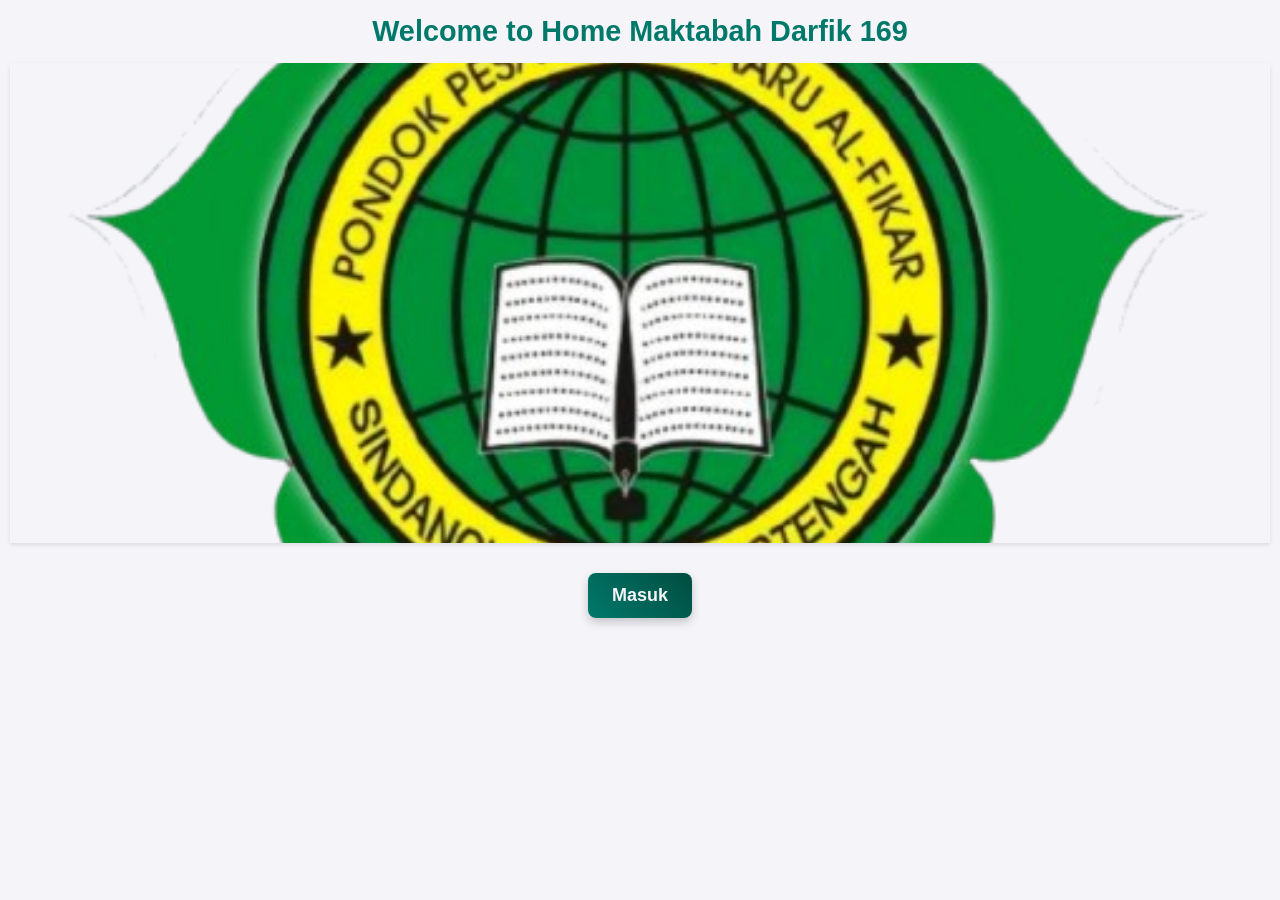
<file: index.html>
<!DOCTYPE html>
<html lang="en">
<head>
    <meta charset="UTF-8">
    <meta name="viewport" content="width=device-width, initial-scale=1.0">
    <title>Home Darfik 169</title>
    <link rel="stylesheet" href="styles.css">
    <link rel="stylesheet" href="daftarkitab.css">
    <!-- link anime -->
    <link rel="stylesheet" href="https://unpkg.com/aos@next/dist/aos.css" />
    <link rel="manifest" href="manifest.json">
    <!-- Load font awesome icons -->
    <link rel="stylesheet" href="https://cdnjs.cloudflare.com/ajax/libs/font-awesome/5.12.1/css/all.min.css"/>
</head>
<body>
      <main>
        <h1>Welcome to Home Maktabah Darfik 169</h1>
        <header class="masthead"></header>
        <button class="btn-masuk"><a href="maktabah.html">Masuk</a></button>
      </main>
</body>
</html>
</file>
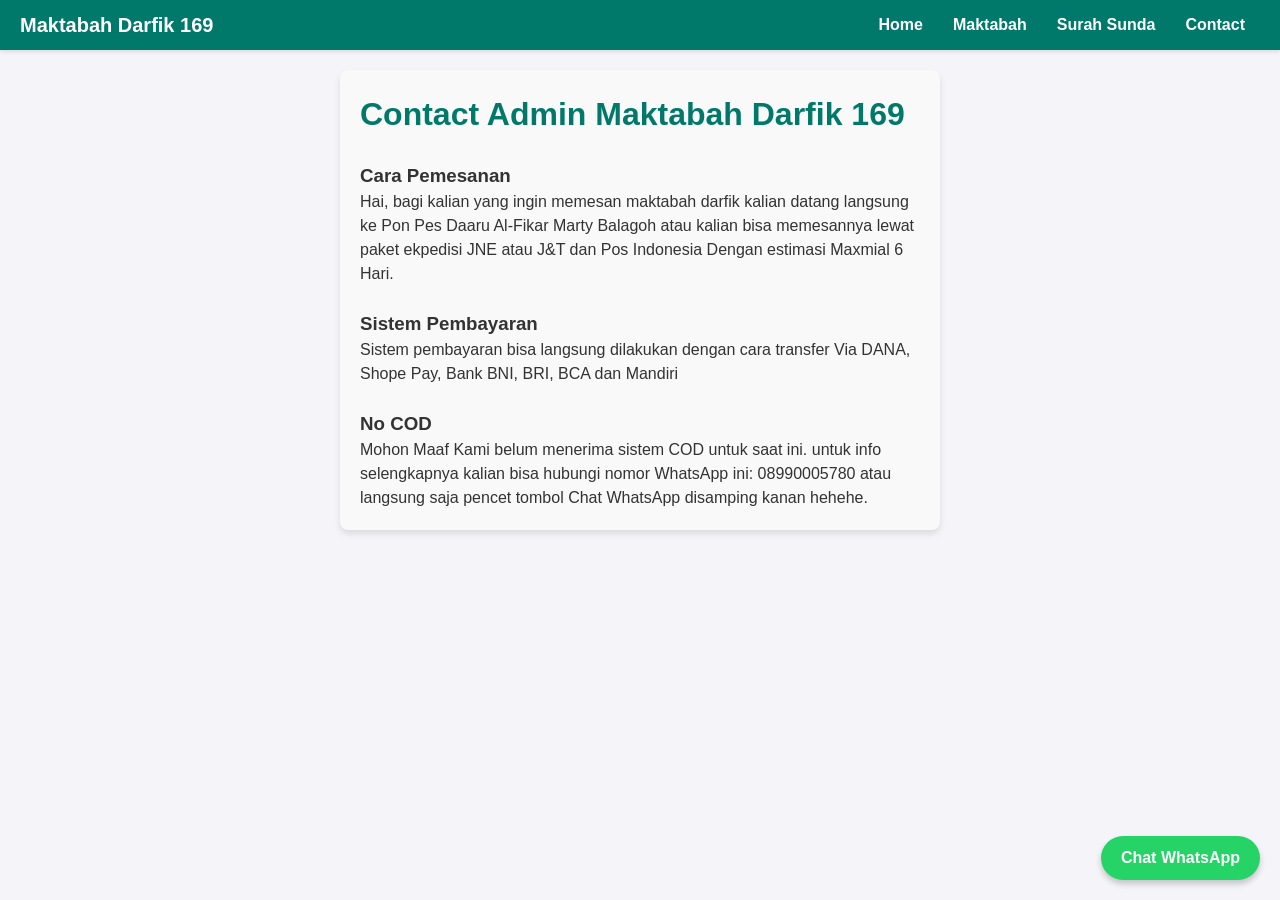
<file: contact.html>
<!DOCTYPE html>
<html lang="en">
<head>
    <meta charset="UTF-8">
    <meta name="viewport" content="width=device-width, initial-scale=1.0">
    <title>Contact Maktabah Darfik !69</title>
    <link rel="stylesheet" href="styles.css">
    <link rel="stylesheet" href="daftarkitab.css">
    <!-- link anime -->
    <link rel="stylesheet" href="https://unpkg.com/aos@next/dist/aos.css" />
    <!-- Load font awesome icons -->
    <link rel="stylesheet" href="https://cdnjs.cloudflare.com/ajax/libs/font-awesome/5.12.1/css/all.min.css"/>
</head>
<body>
    <header>
        <nav class="navbar">
          <div class="logo">Maktabah Darfik 169</div>
          <div class="menu-icon" onclick="toggleMenu()">☰</div>
          <div class="nav-links">
            <div class="close-icon" onclick="toggleMenu()">✖</div>
            <ul>
              <li><a href="index.html">Home</a></li>
              <li><a href="maktabah.html">Maktabah</a></li>
              <li><a href="#services">Surah Sunda</a></li>
              <li><a href="contact.html">Contact</a></li>
            </ul>
          </div>
        </nav>
      </header>
  
        
        <div class="divtable">
          <h1>Contact Admin Maktabah Darfik 169</h1><br>
           <h3>Cara Pemesanan</h3>
             <p>Hai, bagi kalian yang ingin memesan maktabah darfik kalian datang langsung ke Pon Pes Daaru Al-Fikar Marty Balagoh atau kalian bisa memesannya lewat paket ekpedisi JNE atau J&T dan Pos Indonesia Dengan estimasi Maxmial 6 Hari.</p><br>
            <h3>Sistem Pembayaran </h3>
            <p>Sistem pembayaran bisa langsung dilakukan dengan cara transfer Via DANA, Shope Pay, Bank BNI, BRI, BCA dan Mandiri </p><br>
            <h3>No COD</h3>
             <p>Mohon Maaf Kami belum menerima sistem COD untuk saat ini. untuk info selengkapnya kalian bisa hubungi nomor WhatsApp ini: 08990005780 atau langsung saja pencet tombol Chat WhatsApp disamping kanan hehehe.</p>
        </div>
        <a
        href="https://wa.me/628990005780?text=Assalamualaikum%20Admin%20Maktabah%20Darfik169"
        class="whatsapp-button"
        target="_blank"
        rel="noopener noreferrer"
      >
        Chat WhatsApp
      </a>
      
      <script src="scripts.js"></script>
</body>
</html>
</file>
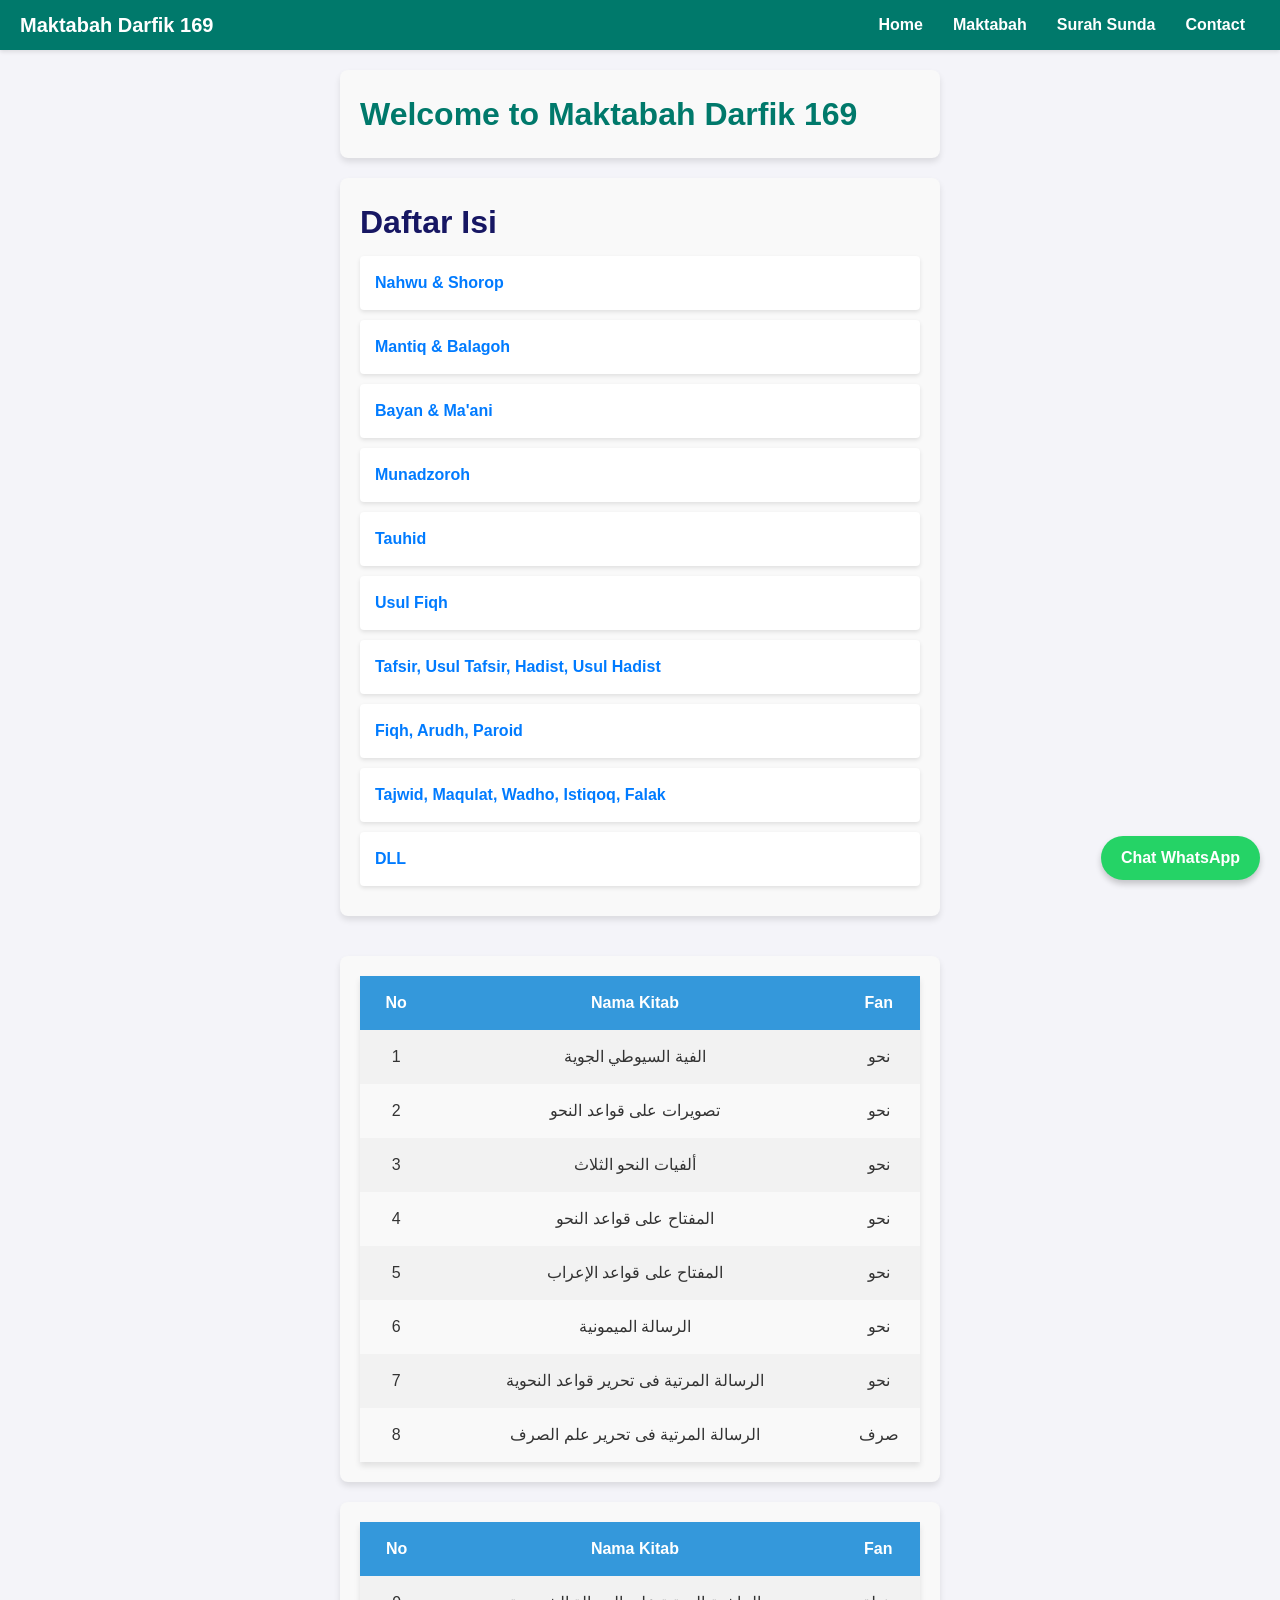
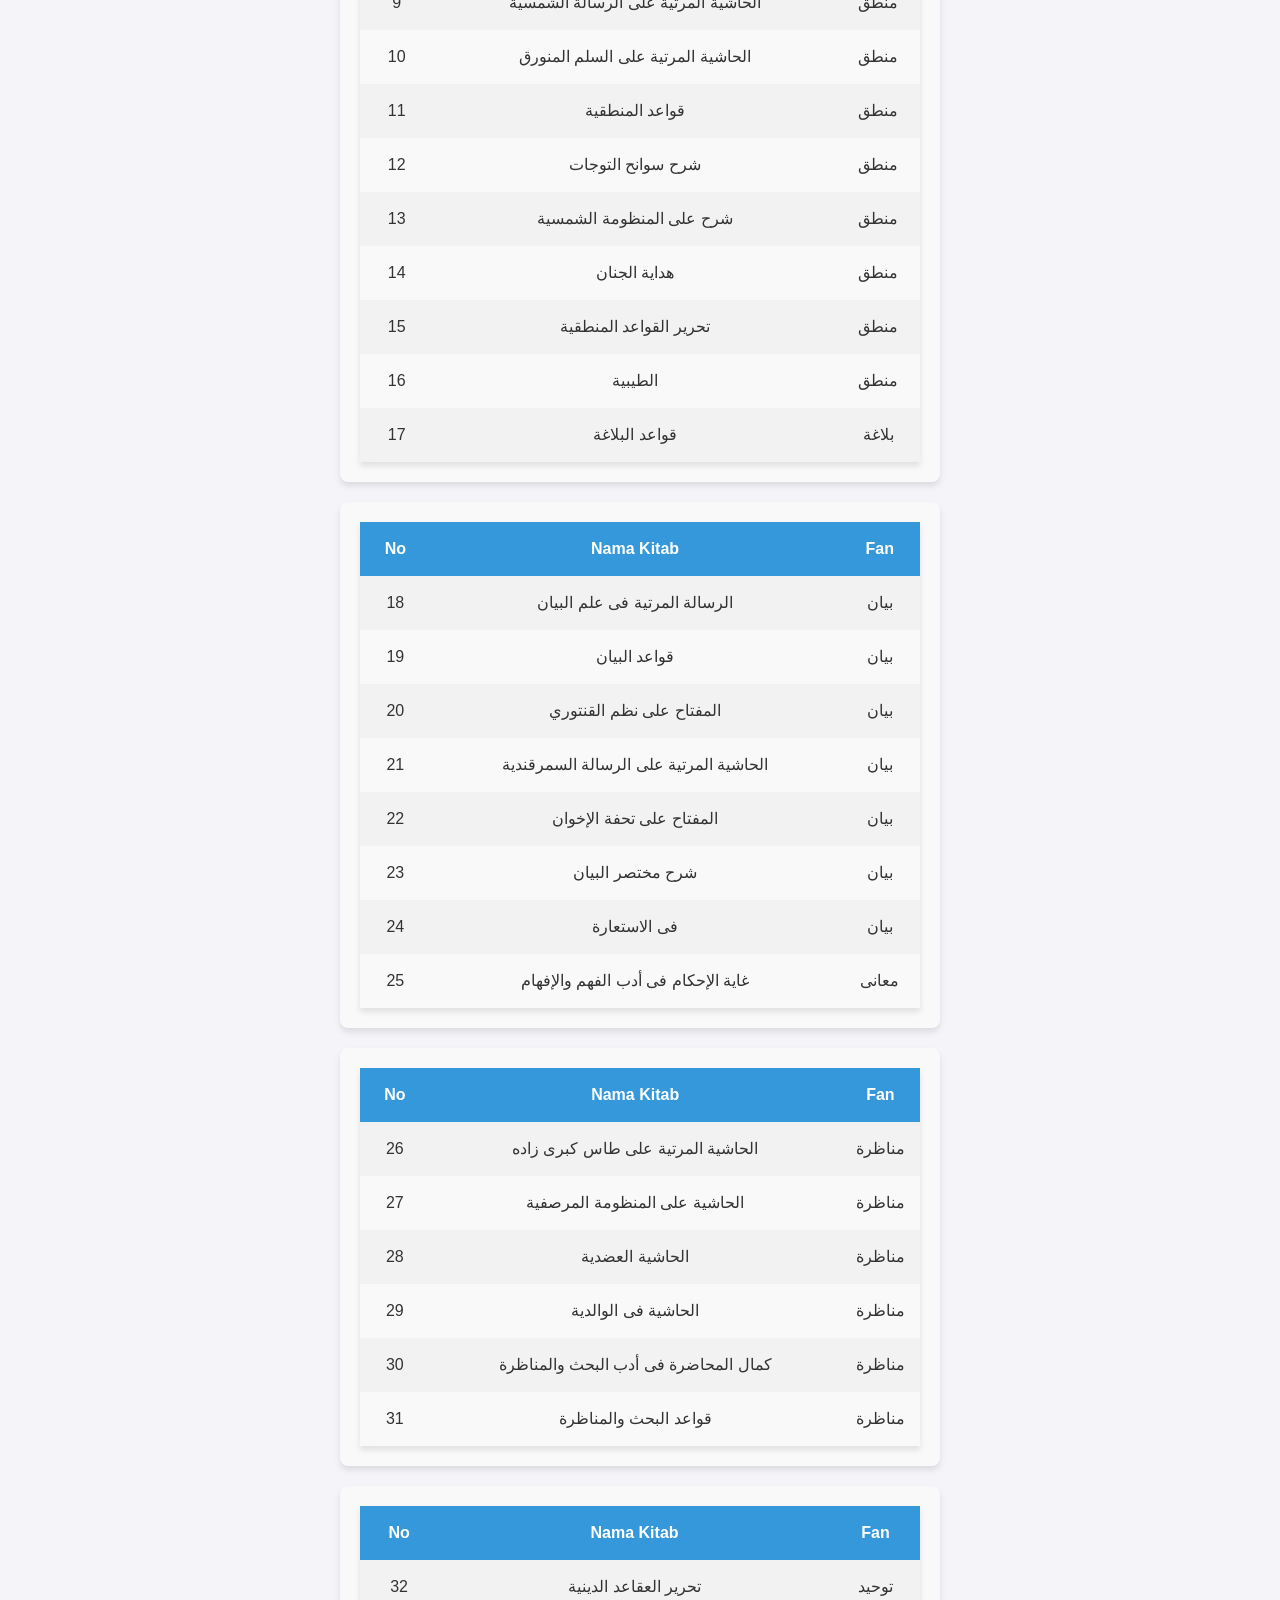
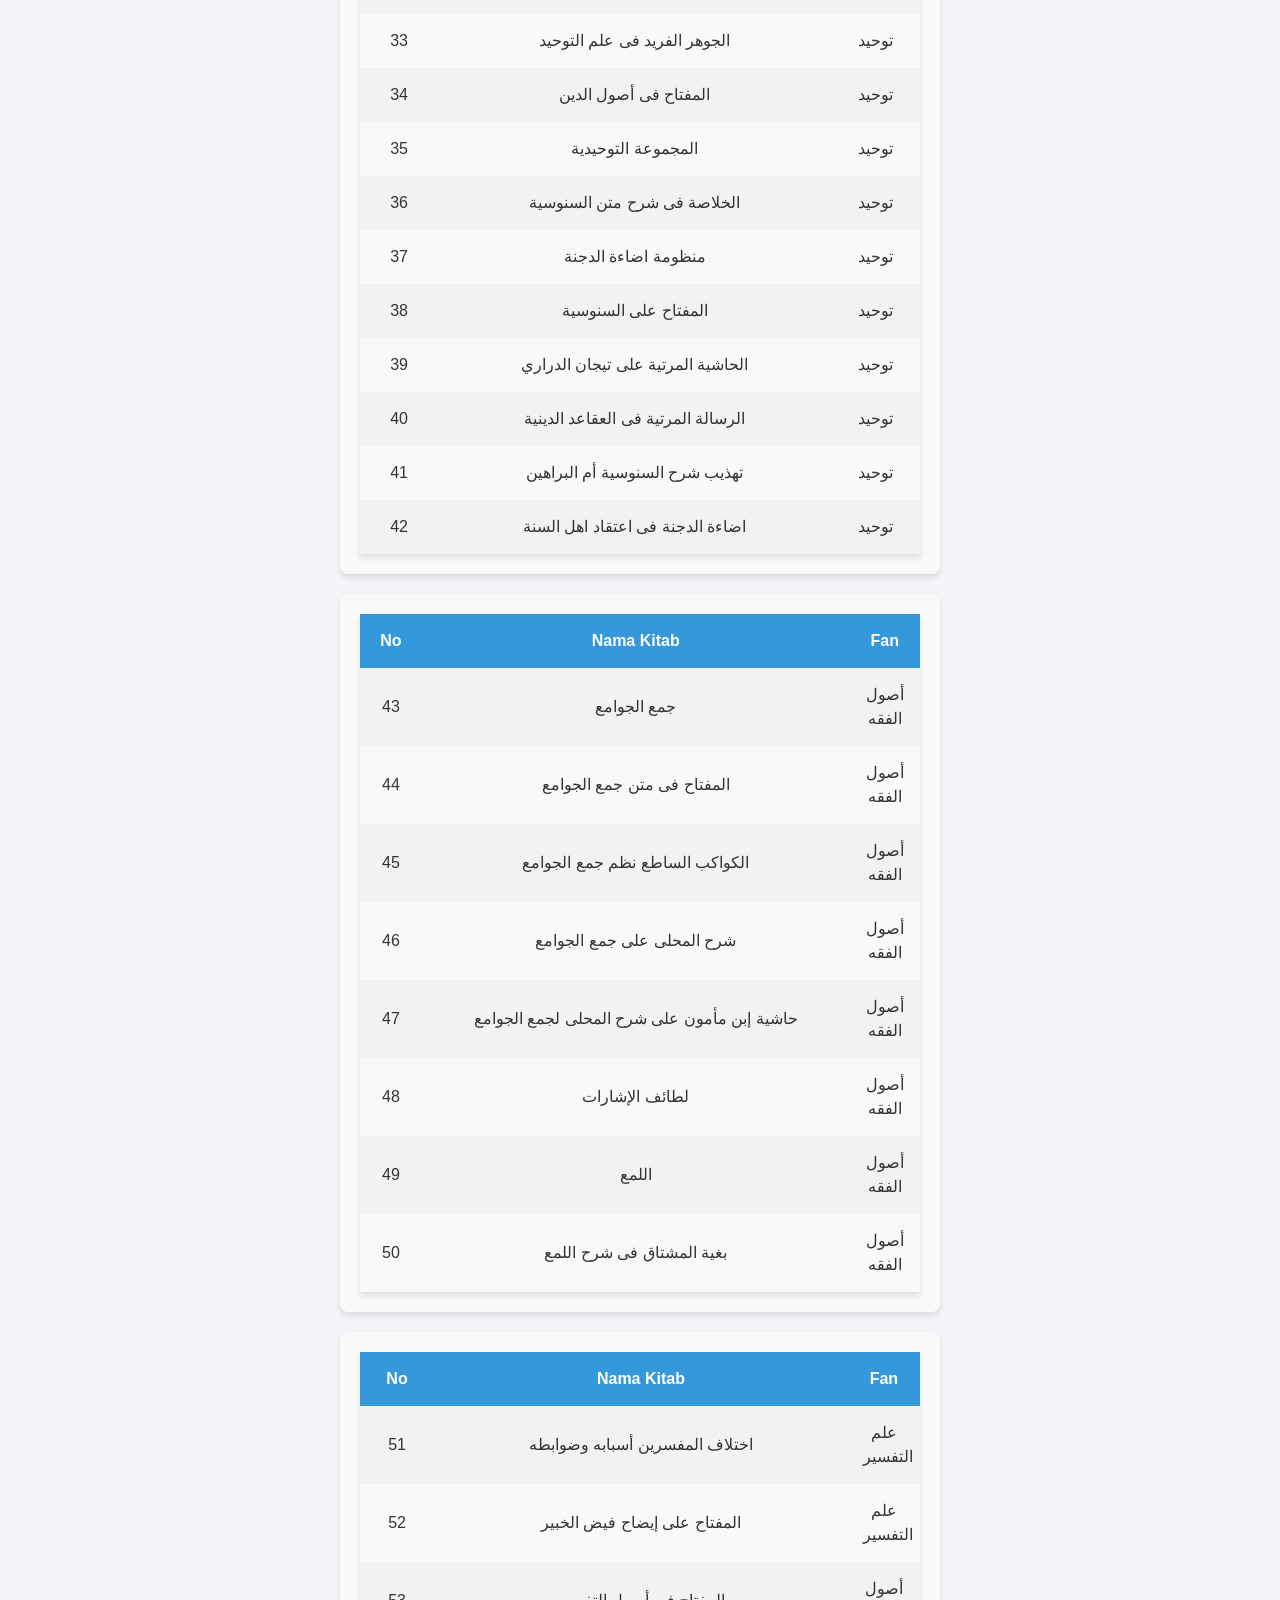
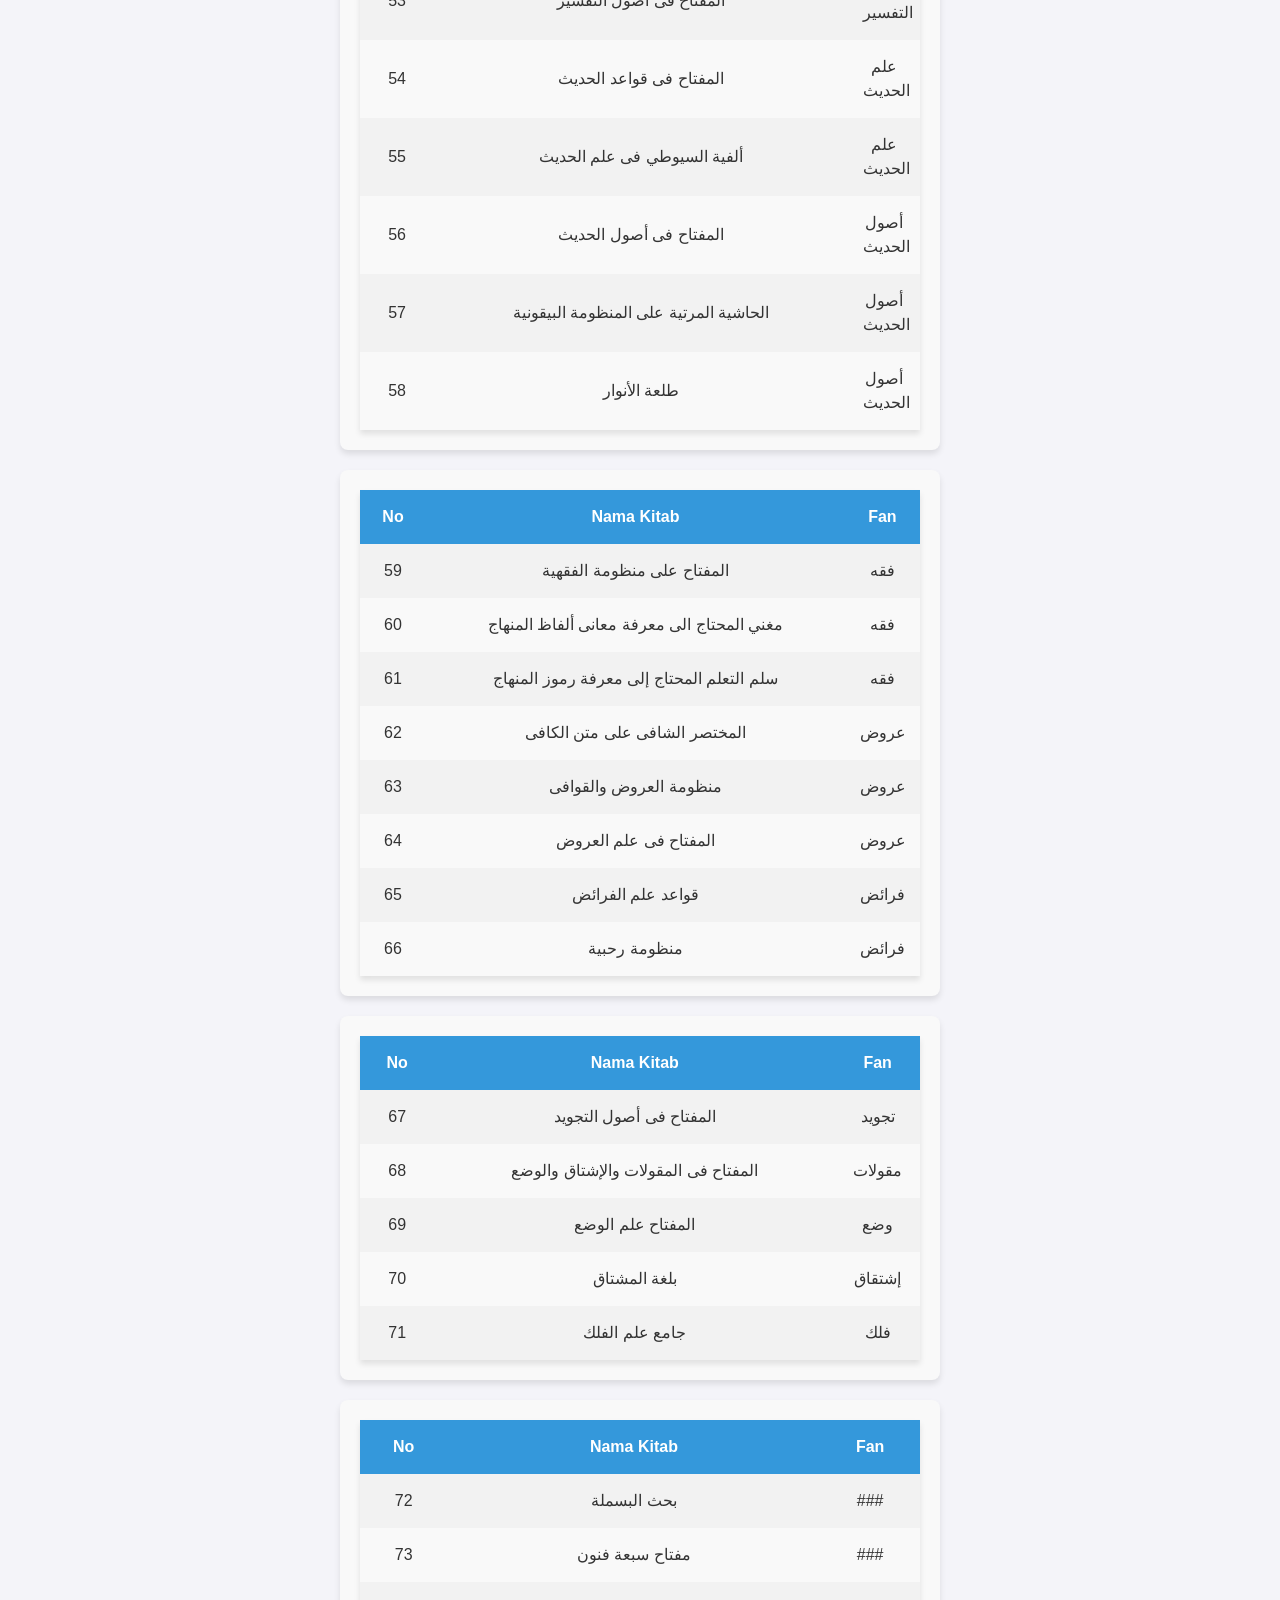
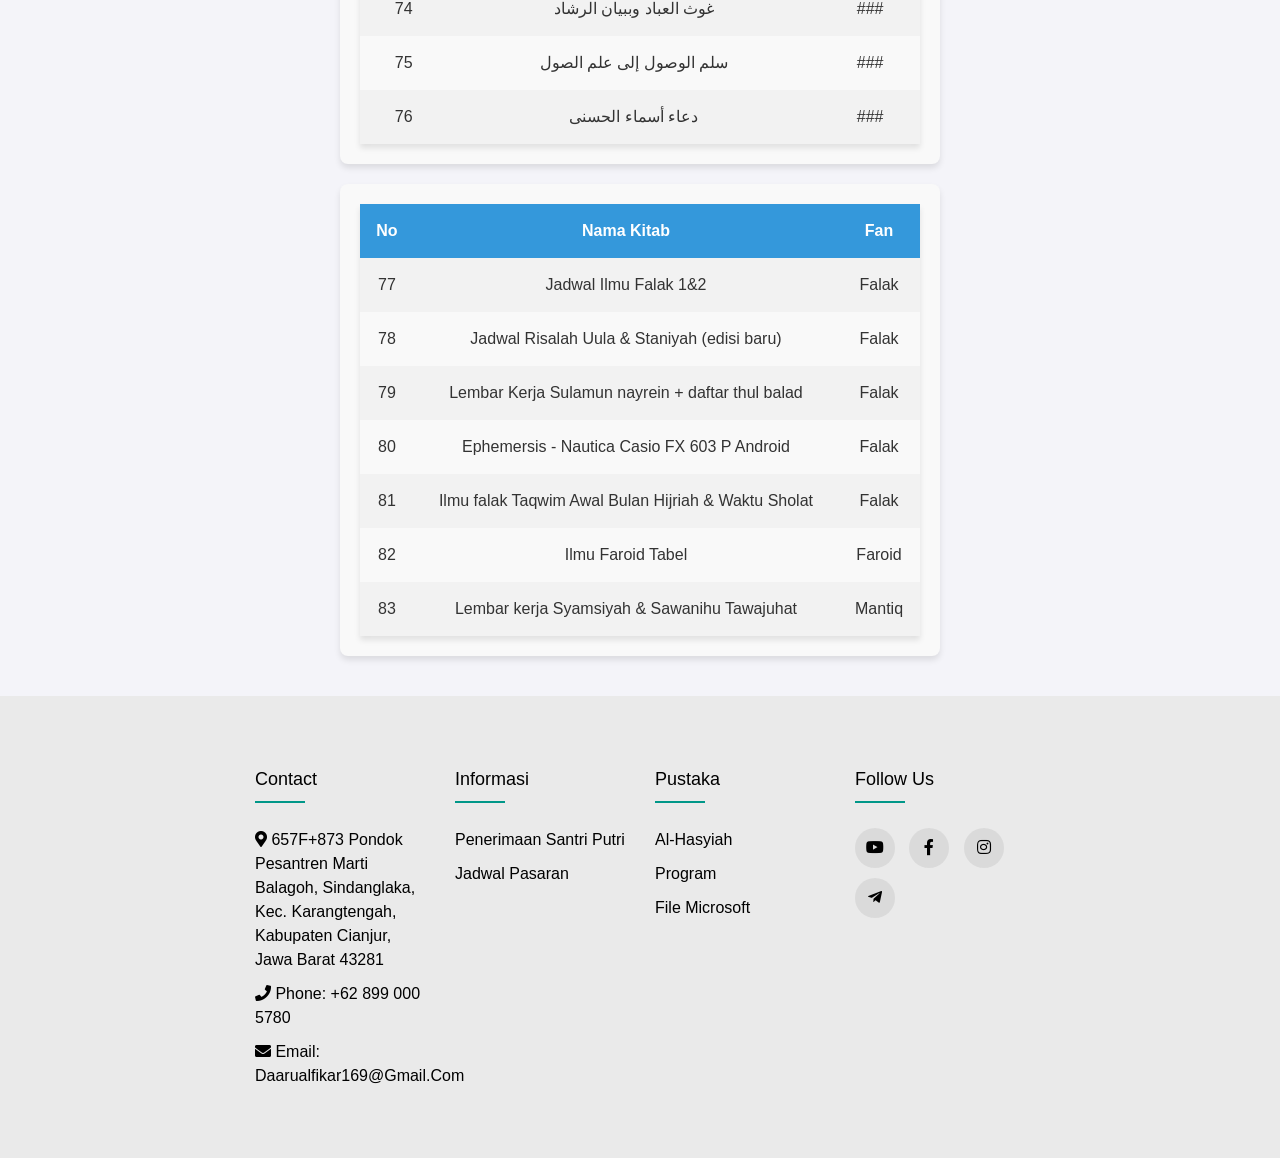
<file: maktabah.html>
<!DOCTYPE html>
<html lang="en">
<head>
  <meta charset="UTF-8">
  <meta name="viewport" content="width=device-width, initial-scale=1.0">
  <title>Maktabah Darfik 169</title>
  <link rel="stylesheet" href="styles.css">
  <link rel="stylesheet" href="daftarkitab.css">
  <!-- link anime -->
  <link rel="stylesheet" href="https://unpkg.com/aos@next/dist/aos.css" />
  <!-- Load font awesome icons -->
  <link rel="stylesheet" href="https://cdnjs.cloudflare.com/ajax/libs/font-awesome/5.12.1/css/all.min.css"/>
</head>
<body>
  <header>
    <nav class="navbar">
      <div class="logo">Maktabah Darfik 169</div>
      <div class="menu-icon" onclick="toggleMenu()">☰</div>
      <div class="nav-links">
        <div class="close-icon" onclick="toggleMenu()">✖</div>
        <ul>
          <li><a href="index.html">Home</a></li>
          <li><a href="maktabah.html">Maktabah</a></li>
          <li><a href="surah-sunda.html">Surah Sunda</a></li>
          <li><a href="contact.html">Contact</a></li>
        </ul>
      </div>
    </nav>
  </header>

   <div class="divtable">
    <h1>Welcome to Maktabah Darfik 169</h1>
   </div>
    
    <div class="daftar-isi">
      <h1 class="h1-daftarIsi sm:text-3xl text-2xl font-bold title-font mb-4 text-gray-90">Daftar Isi</h1>
   <ul class="ol-isi">
     <li class="li-isi"> <a class="scroll" 
       href="#nahwu">Nahwu & Shorop</a></li>
     <li class="li-isi"> <a class="scroll" 
       href="#mantiq">Mantiq & Balagoh</a></li>
     <li class="li-isi"> <a class="scroll" 
       href="#bayan">Bayan & Ma'ani</a></li>
     <li class="li-isi"> <a class="scroll" 
       href="#munadzoroh">Munadzoroh</a></li>
     <li class="li-isi"> <a class="scroll" 
       href="#tauhid">Tauhid</a></li>
     <li class="li-isi"> <a class="scroll" 
       href="#usulfiqh">Usul Fiqh</a></li>
     <li class="li-isi"> <a class="scroll" 
       href="#tafsir">Tafsir, Usul Tafsir, Hadist, Usul Hadist</a></li>
     <li class="li-isi"> <a class="scroll" 
       href="#fiqh">Fiqh, Arudh, Paroid</a></li>
     <li class="li-isi"> <a class="scroll" 
       href="#tajwid">Tajwid, Maqulat, Wadho, Istiqoq, Falak</a></li>
     <li class="li-isi"> <a class="scroll" 
       href="#dll">DLL</a></li>
        </ul> 
       </div>

    <section class="kitab-section">
        <div class="divtable" id="nahwu">
          <table>
             <tr>
                <th>No</th><th class="th">Nama Kitab</th><th>Fan</th>
             </tr>
             <tr data-aos="fade-right" data-aos-duration="2000" data-aos-delay"100"><td>1</td>
             <td class="td">الفية السيوطي الجوية</td> 
             <td class="right">نحو</td>
             </tr>
             <tr data-aos="fade-right" data-aos-duration="2000" data-aos-delay"200"><td>2</td> 
             <td class="td">تصويرات على قواعد النحو</td> 
             <td class="right">نحو</td>
             </tr>
             <tr data-aos="fade-right" data-aos-duration="2000" data-aos-delay"300"><td>3</td>
             <td class="td">ألفيات النحو الثلاث</td> 
             <td class="right">نحو</td>
             </tr>
             <tr data-aos="fade-right" data-aos-duration="2000" data-aos-delay"400"><td>4</td>
             <td class="td">المفتاح على قواعد النحو</td>
             <td class="right">نحو</td></tr>
             <tr data-aos="fade-right" data-aos-duration="2000" data-aos-delay"500"><td>5</td>
             <td class="td">المفتاح على قواعد الإعراب</td>
             <td class="right">نحو</td></tr>
             <tr data-aos="fade-right" data-aos-duration="2000" data-aos-delay"600"><td>6</td>
             <td class="td">الرسالة الميمونية</td>
             <td class="right">نحو</td>
             <tr data-aos="fade-right" data-aos-duration="2000" data-aos-delay"700"><td>7</td>
             <td class="td">الرسالة المرتية فى تحرير قواعد النحوية</td>
             <td class="right">نحو</td></tr>
            <tr data-aos="fade-right" data-aos-duration="2000" data-aos-delay"800"><td>8</td>
            <td class="td">الرسالة المرتية فى تحرير علم الصرف</td>
            <td class="right">صرف</td>
            </tr>
          </table>
           </div>

           <button onclick="topFunction()" id="myBtn" title="Go to top"><i class="fas fa-arrow-up"></i> </button>
      
           <div class="divtable" id="mantiq">
        <table>
           <tr>
              <th>No</th><th class="th">Nama Kitab</th><th>Fan</th>
           </tr>
          <tr data-aos="fade-right" data-aos-duration="2000" data-aos-delay"100"><td>9</td>
            <td class="td">الحاشية المرتية على الرسالة الشمسية</td>
            <td class="right">منطق</td></tr>
          <tr data-aos="fade-right" data-aos-duration="2000" data-aos-delay"200"><td>10</td>
            <td class="td">الحاشية المرتية على السلم المنورق</td>
            <td class="right">منطق</td></tr>
          <tr data-aos="fade-right" data-aos-duration="2000" data-aos-delay"300"><td>11</td>
            <td class="td">قواعد المنطقية</td>
            <td class="right">منطق</td></tr>
          <tr data-aos="fade-right" data-aos-duration="2000" data-aos-delay"400"><td>12</td>
            <td class="td">شرح سوانح التوجات</td>
            <td class="right">منطق</td></tr>
          <tr data-aos="fade-right" data-aos-duration="2000" data-aos-delay"500"><td>13</td>
            <td class="td">شرح على المنظومة الشمسية</td>
            <td class="right">منطق</td></tr>
          <tr data-aos="fade-right" data-aos-duration="2000" data-aos-delay"600"><td>14</td>
            <td class="td">هداية الجنان</td>
            <td class="right">منطق</td></tr>
          <tr data-aos="fade-right" data-aos-duration="2000" data-aos-delay"700"><td>15</td>
            <td class="td">تحرير القواعد المنطقية</td>
            <td class="right">منطق</td></tr>
          <tr data-aos="fade-right" data-aos-duration="2000" data-aos-delay"800"><td>16</td>
            <td class="td">الطيبية</td>
            <td class="right">منطق</td></tr>
          <tr data-aos="fade-right" data-aos-duration="2000" data-aos-delay"900"><td>17</td>
            <td class="td">قواعد البلاغة</td>
            <td class="right">بلاغة</td></tr>
            </table>
          </div>
          
             <div class="divtable" id="bayan">
        <table>
           <tr>
              <th>No</th><th class="th">Nama Kitab</th><th>Fan</th>
           </tr>
            <tr data-aos="fade-right" data-aos-duration="2000" data-aos-delay"100"><td>18</td>
            <td class="td">الرسالة المرتية فى علم البيان</td>
            <td class="right">بيان</td></tr>
            <tr data-aos="fade-right" data-aos-duration="2000" data-aos-delay"200"><td>19</td>
            <td class="td">قواعد البيان</td>
            <td class="right">بيان</td></tr>
            <tr data-aos="fade-right" data-aos-duration="2000" data-aos-delay"300"><td>20</td>
            <td class="td">المفتاح على نظم القنتوري</td>
            <td class="right">بيان</td></tr>
            <tr data-aos="fade-right" data-aos-duration="2000" data-aos-delay"400"><td>21</td>
            <td class="td">الحاشية المرتية على الرسالة السمرقندية</td>
            <td class="right">بيان</td></tr>
            <tr data-aos="fade-right" data-aos-duration="2000" data-aos-delay"500"><td>22</td>
            <td class="td">المفتاح على تحفة الإخوان</td>
            <td class="right">بيان</td></tr>
            <tr data-aos="fade-right" data-aos-duration="2000" data-aos-delay"600"><td>23</td>
            <td class="td">شرح مختصر البيان</td>
            <td class="right">بيان</td></tr>
            <tr data-aos="fade-right" data-aos-duration="2000" data-aos-delay"700"><td>24</td>
            <td class="td">فى الاستعارة</td>
            <td class="right">بيان</td></tr>
            <tr data-aos="fade-right" data-aos-duration="2000" data-aos-delay"800"><td>25</td>
            <td class="td">غاية الإحكام فى أدب الفهم والإفهام</td>
            <td class="right">معانى</td></tr>
          </table>
          </div>
          
        <div class="divtable" id="munadzoroh">
          <table>
           <tr>
              <th>No</th><th class="th">Nama Kitab</th><th>Fan</th>
           </tr>
            <tr data-aos="fade-right" data-aos-duration="2000" data-aos-delay"100"><td>26</td>
            <td class="td">الحاشية المرتية على طاس كبرى زاده</td>
            <td class="right">مناظرة</td></tr>
            <tr data-aos="fade-right" data-aos-duration="2000" data-aos-delay"200"><td>27</td>
            <td class="td">الحاشية على المنظومة المرصفية</td>
            <td class="right">مناظرة</td></tr>
            <tr data-aos="fade-right" data-aos-duration="2000" data-aos-delay"300"><td>28</td>
            <td class="td">الحاشية العضدية</td>
            <td class="right">مناظرة</td></tr>
            <tr data-aos="fade-right" data-aos-duration="2000" data-aos-delay"400"><td>29</td>
            <td class="td">الحاشية فى الوالدية</td>
            <td class="right">مناظرة</td></tr>
            <tr data-aos="fade-right" data-aos-duration="2000" data-aos-delay"500"><td>30</td>
            <td class="td">كمال المحاضرة فى أدب البحث والمناظرة</td>
            <td class="right">مناظرة</td></tr>
            <tr data-aos="fade-right" data-aos-duration="2000" data-aos-delay"600"><td>31</td>
            <td class="td">قواعد البحث والمناظرة</td>
            <td class="right">مناظرة</td></tr>
            </table>
           </div>
           <div class="divtable" id="tauhid">
             <table>
           <tr>
              <th>No</th><th class="th">Nama Kitab</th><th>Fan</th>
           </tr>
            <tr data-aos="fade-right" data-aos-duration="2000" data-aos-delay"100"><td>32</td>
            <td class="td">تحرير العقاعد الدينية</td>
            <td class="right">توحيد</td></tr>
            <tr data-aos="fade-right" data-aos-duration="2000" data-aos-delay"200"><td>33</td>
            <td class="td">الجوهر الفريد فى علم التوحيد</td>
            <td class="right">توحيد</td></tr>
            <tr data-aos="fade-right" data-aos-duration="2000" data-aos-delay"300"><td>34</td>
            <td class="td">المفتاح فى أصول الدين</td>
            <td class="right">توحيد</td></tr>
            <tr data-aos="fade-right" data-aos-duration="2000" data-aos-delay"400"><td>35</td>
            <td class="td"> المجموعة التوحيدية</td>
            <td class="right">توحيد</td></tr>
            <tr data-aos="fade-right" data-aos-duration="2000" data-aos-delay"500"><td>36</td>
            <td class="td">الخلاصة فى شرح متن السنوسية</td>
            <td class="right">توحيد</td></tr>
            <tr data-aos="fade-right" data-aos-duration="2000" data-aos-delay"600"><td>37</td>
            <td class="td">منظومة اضاءة الدجنة</td>
            <td class="right">توحيد</td></tr>
            <tr data-aos="fade-right" data-aos-duration="2000" data-aos-delay"700"><td>38</td>
            <td class="td">المفتاح على السنوسية</td>
            <td class="right">توحيد</td></tr>
            <tr data-aos="fade-right" data-aos-duration="2000" data-aos-delay"800"><td>39</td>
            <td class="td">الحاشية المرتية على تيجان الدراري</td>
            <td class="right">توحيد</td></tr>
            <tr data-aos="fade-right" data-aos-duration="2000" data-aos-delay"900"><td>40</td>
            <td class="td">الرسالة المرتية فى العقاعد الدينية</td>
            <td class="right">توحيد</td></tr>
            <tr data-aos="fade-right" data-aos-duration="2000" data-aos-delay"1000"><td>41</td>
            <td class="td">تهذيب شرح السنوسية أم البراهين</td>
            <td class="right">توحيد</td></tr>
            <tr data-aos="fade-right" data-aos-duration="2000" data-aos-delay"1100"><td>42</td>
            <td class="td">اضاءة الدجنة فى اعتقاد اهل السنة</td>
            <td class="right">توحيد</td></tr>
               </table>
             </div>
             
           <div class="divtable" id="usulfiqh">
             <table>
           <tr>
              <th>No</th><th class="th">Nama Kitab</th><th>Fan</th>
           </tr>
            <tr data-aos="fade-right" data-aos-duration="2000" data-aos-delay"100"><td>43</td>
            <td class="td">جمع الجوامع</td>
            <td class="right">أصول الفقه</td></tr>
            <tr data-aos="fade-right" data-aos-duration="2000" data-aos-delay"200"><td>44</td>
            <td class="td">المفتاح فى متن جمع الجوامع</td>
            <td class="right">أصول الفقه</td></tr>
            <tr data-aos="fade-right" data-aos-duration="2000" data-aos-delay"300"><td>45</td>
            <td class="td">الكواكب الساطع نظم جمع الجوامع</td>
            <td class="right">أصول الفقه</td></tr>
            <tr data-aos="fade-right" data-aos-duration="2000" data-aos-delay"400"><td>46</td>
            <td class="td">شرح المحلى على جمع الجوامع</td>
            <td class="right">أصول الفقه</td></tr>
            <tr data-aos="fade-right" data-aos-duration="2000" data-aos-delay"500"><td>47</td>
            <td class="td">حاشية إبن مأمون على شرح المحلى لجمع الجوامع </td>
            <td class="right">أصول الفقه</td></tr>
            <tr data-aos="fade-right" data-aos-duration="2000" data-aos-delay"600"><td>48</td>
            <td class="td">لطائف الإشارات</td>
            <td class="right">أصول الفقه</td></tr>
            <tr data-aos="fade-right" data-aos-duration="2000" data-aos-delay"700"><td>49</td>
            <td class="td">اللمع</td>
            <td class="right">أصول الفقه</td></tr>
            <tr data-aos="fade-right" data-aos-duration="2000" data-aos-delay"800"><td>50</td>
            <td class="td">بغية المشتاق فى شرح اللمع</td>
            <td class="right">أصول الفقه</td></tr>
               </table>
             </div>
             
           <div class="divtable" id="tafsir">
             <table>
           <tr>
              <th>No</th><th class="th">Nama Kitab</th><th class="fan">Fan</th>
           </tr>
            <tr data-aos="fade-right" data-aos-duration="2000" data-aos-delay"100"><td>51</td>
            <td class="td">اختلاف المفسرين أسبابه وضوابطه</td>
            <td class="right">علم التفسير</td></tr>
            <tr data-aos="fade-right" data-aos-duration="2000" data-aos-delay"200"><td>52</td>
            <td class="td">المفتاح على إيضاح فيض الخبير</td>
            <td class="right">علم التفسير</td></tr>
            <tr data-aos="fade-right" data-aos-duration="2000" data-aos-delay"300"><td>53</td>
            <td class="td">المفتاح فى أصول التفسير</td>
            <td class="right">أصول التفسير</td></tr>
            <tr data-aos="fade-right" data-aos-duration="2000" data-aos-delay"400"><td>54</td>
            <td class="td">المفتاح فى قواعد الحديث</td>
            <td class="right">علم الحديث</td></tr>
            <tr data-aos="fade-right" data-aos-duration="2000" data-aos-delay"500"><td>55</td>
            <td class="td">ألفية السيوطي فى علم الحديث</td>
            <td class="right">علم الحديث</td></tr>
            <tr data-aos="fade-right" data-aos-duration="2000" data-aos-delay"600"><td>56</td>
            <td class="td">المفتاح فى أصول الحديث</td>
            <td class="right">أصول الحديث</td></tr>
            <tr data-aos="fade-right" data-aos-duration="2000" data-aos-delay"700"><td>57</td>
            <td class="td">الحاشية المرتية على المنظومة البيقونية</td>
            <td class="right">أصول الحديث</td></tr>
            <tr data-aos="fade-right" data-aos-duration="2000" data-aos-delay"800"><td>58</td>
            <td class="td">طلعة الأنوار</td>
            <td class="right">أصول الحديث</td></tr>
               </table>
             </div>
             
         <div class="divtable" id="fiqh">
          <table>
           <tr>
              <th>No</th><th class="th">Nama Kitab</th><th>Fan</th>
           </tr>
            <tr data-aos="fade-right" data-aos-duration="2000" data-aos-delay"100"><td>59</td>
            <td class="td">المفتاح على منظومة الفقهية</td>
            <td class="right">فقه</td></tr>  
            <tr data-aos="fade-right" data-aos-duration="2000" data-aos-delay"200"><td>60</td>
            <td class="td">مغني المحتاج الى معرفة معانى ألفاظ المنهاج</td>
            <td class="right">فقه</td></tr>  
            <tr data-aos="fade-right" data-aos-duration="2000" data-aos-delay"300"><td>61</td>
            <td class="td">سلم التعلم المحتاج إلى معرفة رموز المنهاج</td>
            <td class="right">فقه</td></tr>  
            <tr data-aos="fade-right" data-aos-duration="2000" data-aos-delay"400"><td>62</td>
            <td class="td">المختصر الشافى على متن الكافى</td>
            <td class="right">عروض</td></tr>  
            <tr data-aos="fade-right" data-aos-duration="2000" data-aos-delay"500"><td>63</td>
            <td class="td">منظومة العروض والقوافى</td>
            <td class="right">عروض</td></tr>  
            <tr data-aos="fade-right" data-aos-duration="2000" data-aos-delay"600"><td>64</td>
            <td class="td">المفتاح فى علم العروض</td>
            <td class="right">عروض</td></tr>  
            <tr data-aos="fade-right" data-aos-duration="2000" data-aos-delay"700"><td>65</td>
            <td class="td">قواعد علم الفرائض</td>
            <td class="right">فرائض</td></tr>  
            <tr data-aos="fade-right" data-aos-duration="2000" data-aos-delay"800"><td>66</td>
            <td class="td">منظومة رحبية</td>
            <td class="right">فرائض</td></tr>  
               </table>
             </div>
             
         <div class="divtable" id="tajwid">
          <table>
           <tr>
              <th>No</th><th class="th">Nama Kitab</th><th>Fan</th>
           </tr>
            <tr data-aos="fade-right" data-aos-duration="2000" data-aos-delay"100"><td>67</td>
            <td class="td">المفتاح فى أصول التجويد</td>
            <td class="right">تجويد</td></tr>  
            <tr data-aos="fade-right" data-aos-duration="2000" data-aos-delay"200"><td>68</td>
            <td class="td">المفتاح فى المقولات والإشتاق والوضع</td>
            <td class="right">مقولات</td></tr>  
            <tr data-aos="fade-right" data-aos-duration="2000" data-aos-delay"300"><td>69</td>
            <td class="td">المفتاح علم الوضع</td>
            <td class="right">وضع</td></tr>  
            <tr data-aos="fade-right" data-aos-duration="2000" data-aos-delay"400"><td>70</td>
            <td class="td">بلغة المشتاق</td>
            <td class="right">إشتقاق</td></tr>  
            <tr data-aos="fade-right" data-aos-duration="2000" data-aos-delay"500"><td>71</td>
            <td class="td">جامع علم الفلك</td>
            <td class="right">فلك</td></tr>  
        
               </table>
             </div>
         <div class="divtable" id="dll">
          <table>
           <tr>
              <th>No</th><th class="th">Nama Kitab</th><th>Fan</th>
           </tr>
            <tr data-aos="fade-right" data-aos-duration="2000" data-aos-delay"600"><td>72</td>
            <td class="td">بحث البسملة</td>
            <td class="right">###</td></tr>  
            <tr data-aos="fade-right" data-aos-duration="2000" data-aos-delay"700"><td>73</td>
            <td class="td">مفتاح سبعة فنون</td>
            <td class="right">###</td></tr>  
            <tr data-aos="fade-right" data-aos-duration="2000" data-aos-delay"800"><td>74</td>
            <td class="td">غوث العباد وببيان الرشاد</td>
            <td class="right">###</td></tr>  
            <tr data-aos="fade-right" data-aos-duration="2000" data-aos-delay"900"><td>75</td>
            <td class="td">سلم الوصول إلى علم الصول</td>
            <td class="right">###</td></tr>  
            <tr data-aos="fade-right" data-aos-duration="2000" data-aos-delay"900"><td>76</td>
            <td class="td">دعاء أسماء الحسنى</td>
            <td class="right">###</td></tr>  
               </table>
             </div>
        <div class="divtable">
         <table>
           <tr>
              <th>No</th><th class="th">Nama Kitab</th><th>Fan</th>
           </tr>
            <tr data-aos="fade-right" data-aos-duration="2000" data-aos-delay"500"><td>77</td>
            <td>Jadwal Ilmu Falak 1&2</td>
            <td>Falak</td></tr>  
            <tr data-aos="fade-right" data-aos-duration="2000" data-aos-delay"600"><td>78</td>
            <td>Jadwal Risalah Uula & Staniyah (edisi baru)</td>
            <td>Falak</td></tr>  
            <tr data-aos="fade-right" data-aos-duration="2000" data-aos-delay"700"><td>79</td>
            <td>Lembar Kerja Sulamun nayrein + daftar thul balad</td>
            <td>Falak</td></tr>  
            <tr data-aos="fade-right" data-aos-duration="2000" data-aos-delay"800"><td>80</td>
            <td>Ephemersis - Nautica Casio FX 603 P Android </td>
            <td>Falak</td></tr>  
            <tr data-aos="fade-right" data-aos-duration="2000" data-aos-delay"900"><td>81</td>
            <td>Ilmu falak Taqwim Awal Bulan Hijriah & Waktu Sholat </td>
            <td>Falak</td></tr>  
            <tr data-aos="fade-right" data-aos-duration="2000" data-aos-delay"100"><td>82</td>
            <td>Ilmu Faroid Tabel</td>
            <td>Faroid</td></tr>  
            <tr data-aos="fade-right" data-aos-duration="2000" data-aos-delay"1100"><td>83</td>
            <td>Lembar kerja Syamsiyah & Sawanihu Tawajuhat</td>
            <td>Mantiq</td></tr>  
            </table>
             </div>
      </section>
      
      <footer class="footer">
        <div class="container">
          <div class="row">
            <div class="footer-col">
              <h4> contact </h4>
                <p class="p-information"><i class="fas fa-map-marker-alt"></i> 657F+873 Pondok Pesantren Marti Balagoh, Sindanglaka, Kec. Karangtengah, Kabupaten Cianjur, Jawa Barat 43281</p>
                <p class="p-information"><i class="fas fa-phone"></i> Phone: <a class="a-information" href="tel:+628990005780">+62 899 000 5780</a></p>       
                <p class="p-information"><i class="fas fa-envelope"></i> Email: <a class="a-information" href="mailto:daarualfikar169@gmail.com">daarualfikar169@gmail.com</a></p>
            </div>
            <div class="footer-col">
              <h4> informasi </h4>
              <ul class="ul-ft">
                <li class="li-ft"><a href="error.html">Penerimaan Santri Putri</a></li>
                <li class="li-ft"><a href="error.html">Jadwal Pasaran</a></li>
              </ul>
            </div>
            <div class="footer-col">
              <h4>Pustaka</h4>
              <ul class="ul-ft">
                <li class="li-ft"><a href="error.html">Al-hasyiah</a></li>
                <li class="li-ft"><a href="error.html">Program</a></li>
                <li class="li-ft"><a href="error.html">File Microsoft</a></li>
              </ul>
            </div>
            <div class="footer-col">
              <h4>follow us</h4>
              <div class="social-links">
                
                <div class="col-lg-4 my-3 my-lg-0">
      <a class="btn btn-dark btn-social mx-2" href="https://youtube.com/@darfik169?si=O93qHMaWNzz9Amcr" aria-label="Youtube"><i class="fab fa-youtube"></i></a>
      <a class="btn btn-dark btn-social mx-2" href="https://www.facebook.com/groups/126850537363738/?ref=share&mibextid=NSMWBT" aria-label="Facebook"><i class="fab fa-facebook-f"></i></a>
      <a class="btn btn-dark btn-social mx-2" href="https://www.instagram.com/maktabahdarfik169?utm_source=ig_web_button_share_sheet&igsh=ZDNlZDc0MzIxNw==" aria-label="LinkedIn"><i class="fab fa-instagram"></i></a>
      <a class="btn btn-dark btn-social mx-2" href="error.html" aria-label="Tiktok"><i class="fab fa-telegram-plane"></i></a>
                       </div>
                      
              </div>
            </div>
          </div>
        </div>
     </footer> 

      <a
        href="https://wa.me/628990005780?text=Assalamualaikum%20Admin%20Maktabah%20Darfik169"
        class="whatsapp-button"
        target="_blank"
        rel="noopener noreferrer"
      >
        Chat WhatsApp
      </a>
  </main>
     <script src="https://unpkg.com/aos@next/dist/aos.js"></script>
     <script>
       AOS.init({
         once: true,
       });
     </script>
  <script src="scripts.js"></script>
</body>
</html>
</file>
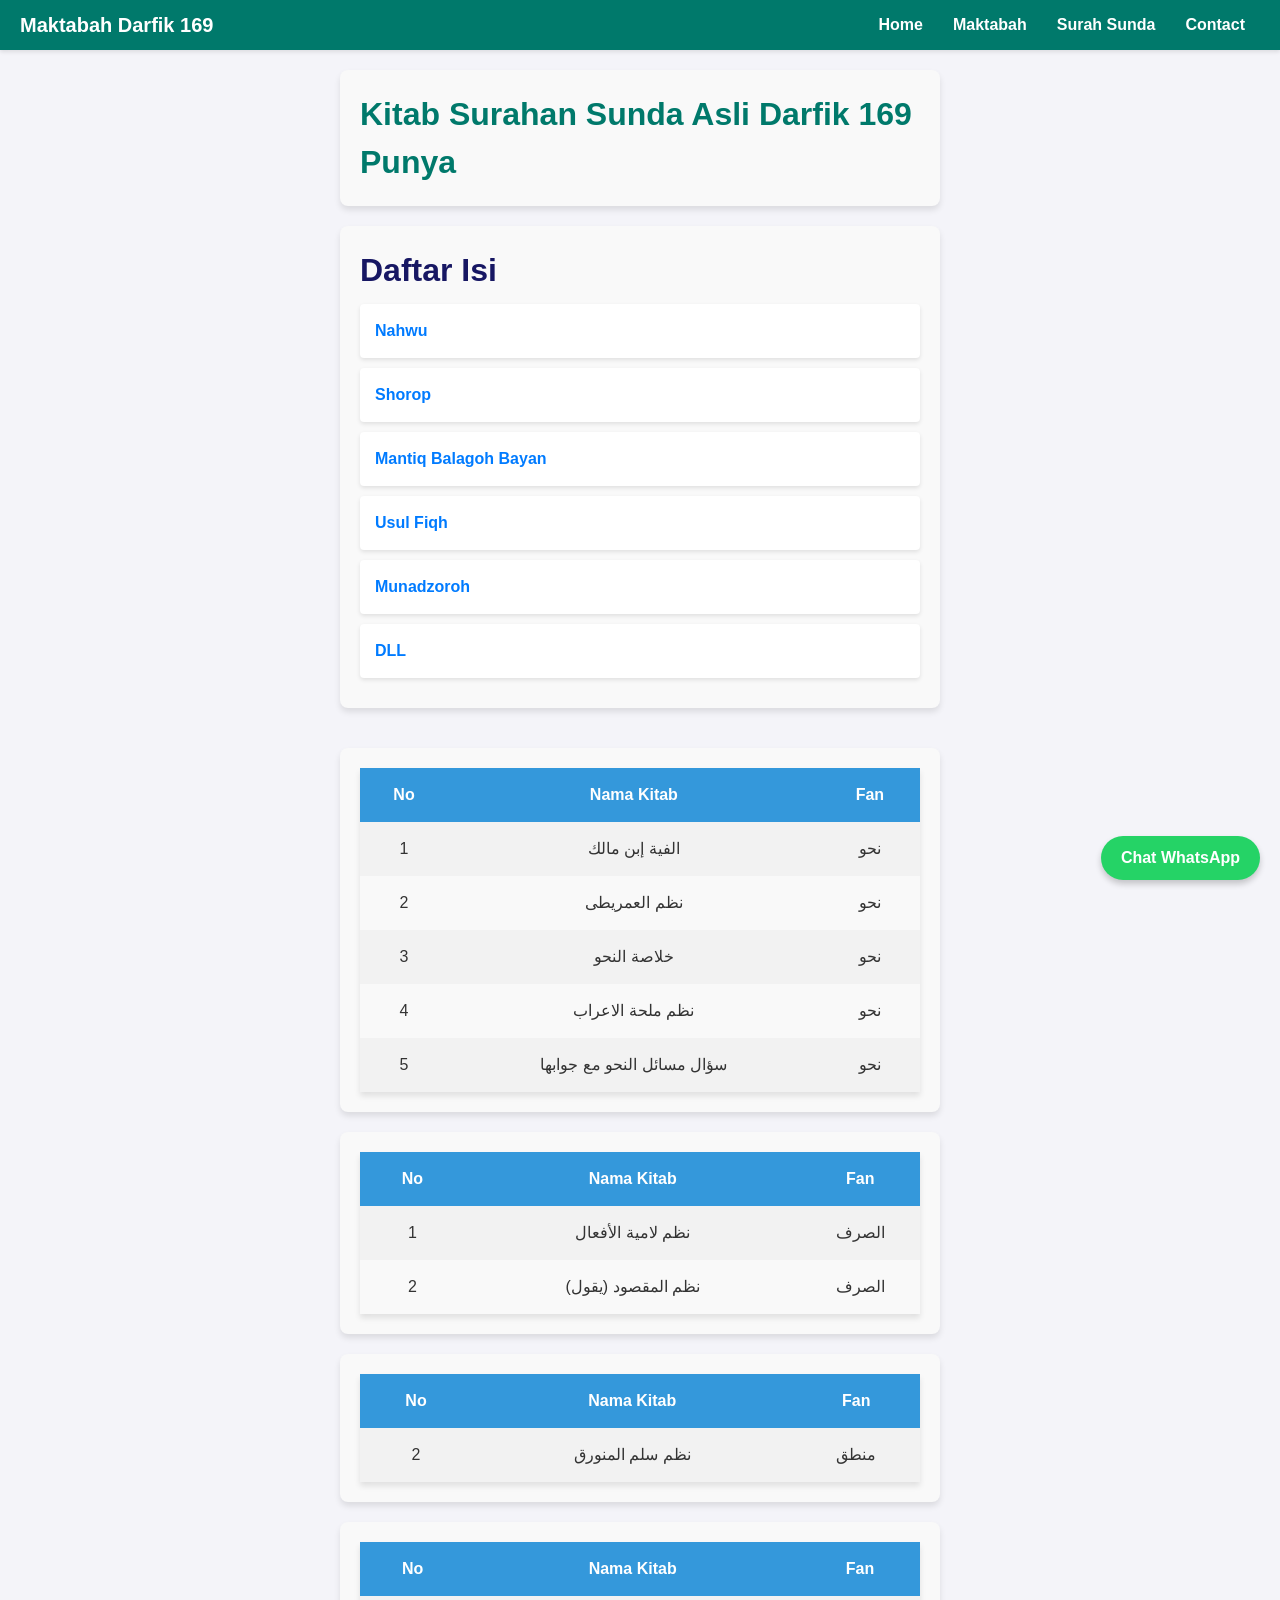
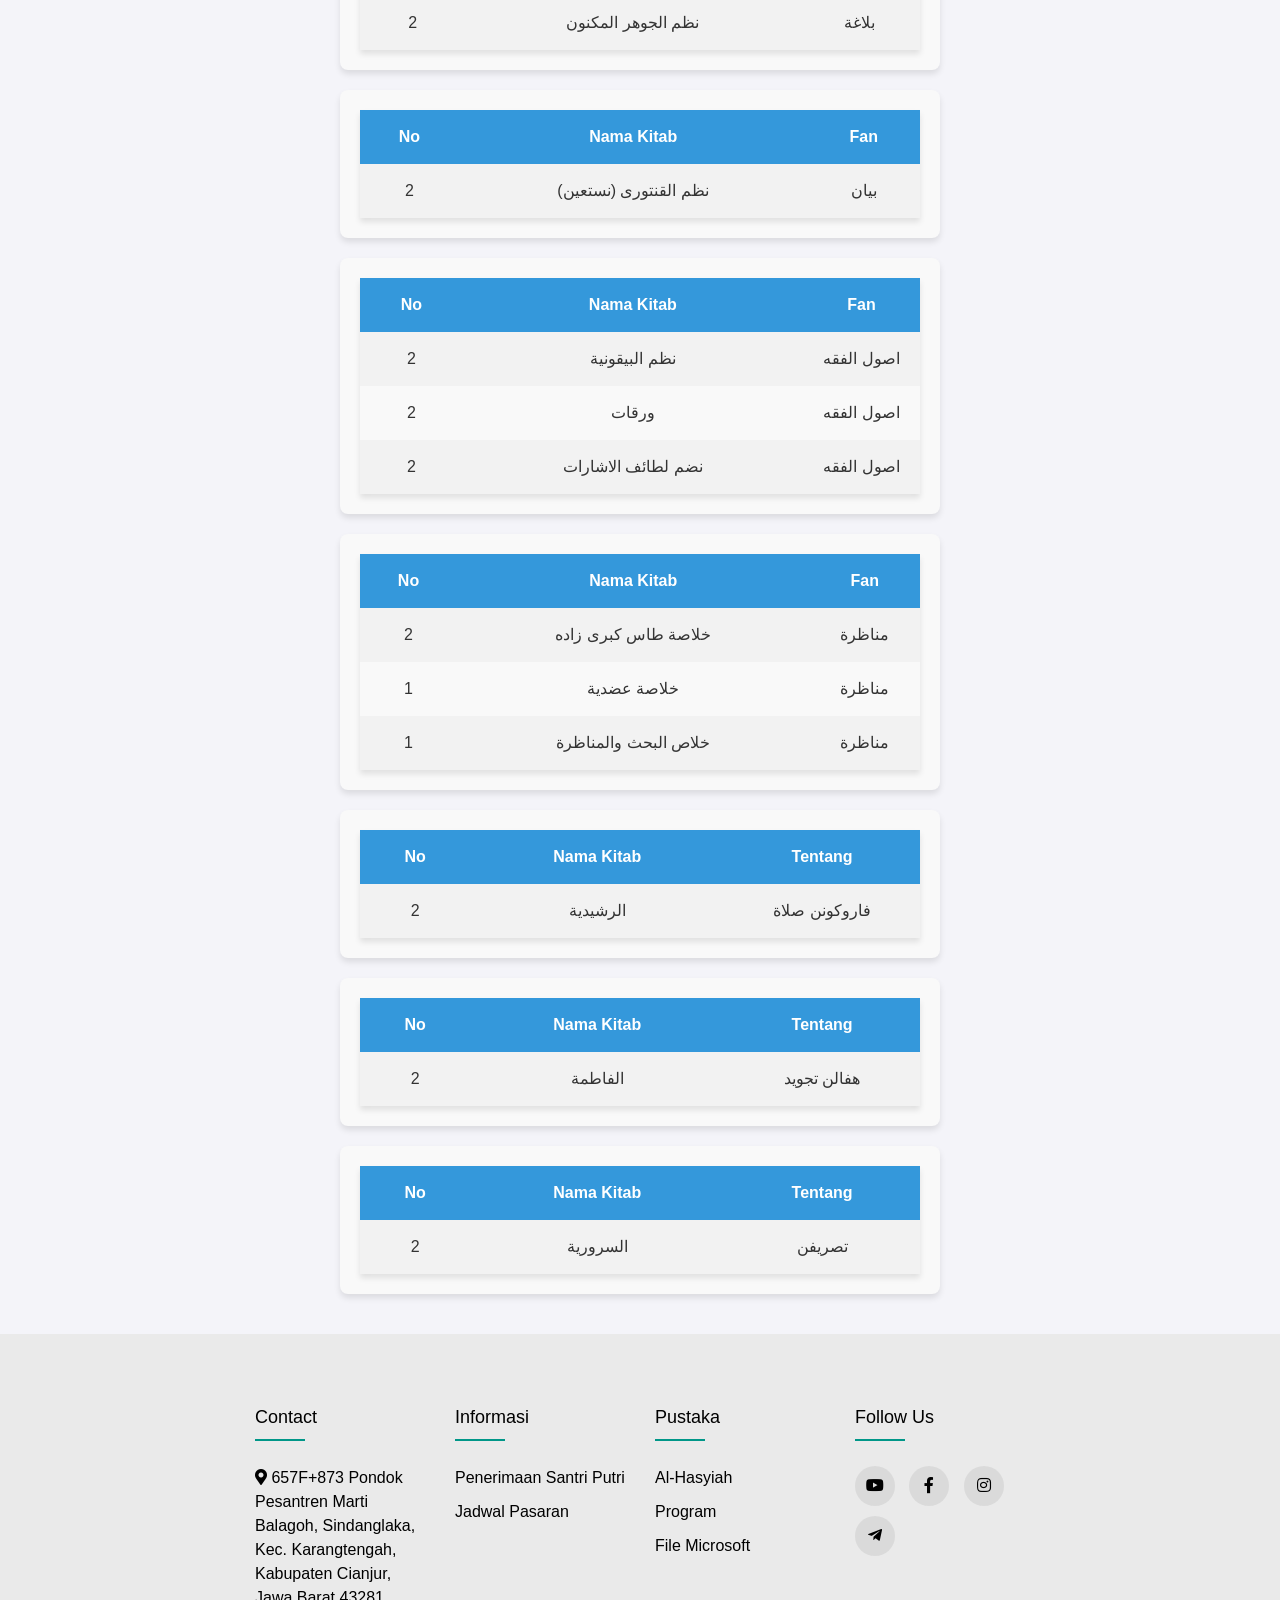
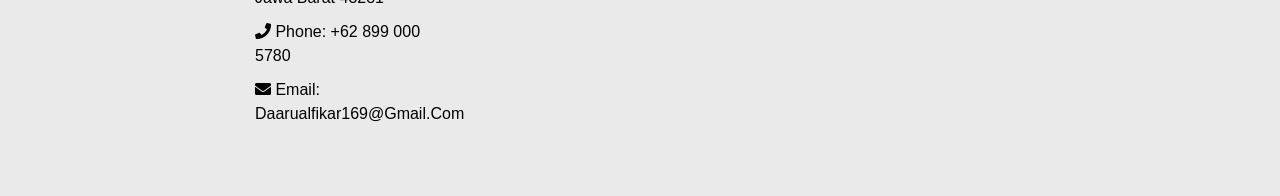
<file: surah-sunda.html>
<!DOCTYPE html>
<html lang="en">
<head>
    <meta charset="UTF-8">
    <meta name="viewport" content="width=device-width, initial-scale=1.0">
    <title>Kitab Surahan Sundi Darfik 169</title>
    <link rel="stylesheet" href="styles.css">
    <link rel="stylesheet" href="daftarkitab.css">
    <!-- link anime -->
    <link rel="stylesheet" href="https://unpkg.com/aos@next/dist/aos.css" />
    <!-- Load font awesome icons -->
    <link rel="stylesheet" href="https://cdnjs.cloudflare.com/ajax/libs/font-awesome/5.12.1/css/all.min.css"/>
</head>
<body>
    <header>
        <nav class="navbar">
          <div class="logo">Maktabah Darfik 169</div>
          <div class="menu-icon" onclick="toggleMenu()">☰</div>
          <div class="nav-links">
            <div class="close-icon" onclick="toggleMenu()">✖</div>
            <ul>
              <li><a href="index.html">Home</a></li>
              <li><a href="maktabah.html">Maktabah</a></li>
              <li><a href="surah-sunda.html">Surah Sunda</a></li>
              <li><a href="contact.html">Contact</a></li>
            </ul>
          </div>
        </nav>
      </header>

    <div class="divtable">
        <h1>Kitab Surahan Sunda Asli Darfik 169 Punya</h1>
       </div>
        
        <div class="daftar-isi">
          <h1 class="h1-daftarIsi sm:text-3xl text-2xl font-bold title-font mb-4 text-gray-90">Daftar Isi</h1>
       <ul class="ol-isi">
         <li class="li-isi"> <a class="scroll" 
           href="#nahwu">Nahwu</a></li>
         <li class="li-isi"> <a class="scroll" 
           href="#shorop">Shorop</a></li>
         <li class="li-isi"> <a class="scroll" 
           href="#mantiq">Mantiq Balagoh Bayan</a></li>
        <li class="li-isi"> <a class="scroll" 
           href="#usulfiqh">Usul Fiqh</a></li>
         <li class="li-isi"> <a class="scroll" 
           href="#munadzoroh">Munadzoroh</a></li>
         <li class="li-isi"> <a class="scroll" 
           href="#dll">DLL</a></li>
            </ul> 
           </div>
           <button onclick="topFunction()" id="myBtn" title="Go to top"><i class="fas fa-arrow-up"></i> </button>
           <section class="kitab-section">
            <div class="divtable" id="nahwu">
                <table>
                   <tr>
                      <th>No</th><th class="th">Nama Kitab</th><th>Fan</th>
                   </tr>
                  
                   <tr data-aos="fade-right" data-aos-duration="2000" data-aos-delay""><td>1</td> 
                   <td class="td">
                     الفية إبن مالك
                   </td> 
                   <td class="right">
                    نحو
                   </td> 
                   </tr>
                   <tr data-aos="fade-right" data-aos-duration="2000" data-aos-delay""><td>2</td> 
                   <td class="td">
                     نظم العمريطى
                   </td> 
                   <td class="right">
                    نحو
                   </td> 
                   </tr> 
                   <tr data-aos="fade-right" data-aos-duration="2000" data-aos-delay""><td>3</td> 
                   <td class="td">
                     خلاصة النحو
                   </td> 
                   <td class="right">
                    نحو
                   </td>
                   </tr> 
                   <tr data-aos="fade-right" data-aos-duration="2000" data-aos-delay""><td>4</td> 
                   <td class="td">
                     نظم ملحة الاعراب
                   </td> 
                   <td class="right">
                    نحو
                   </td> 
                   </tr>
                   <tr data-aos="fade-right" data-aos-duration="2000" data-aos-delay""><td>5</td> 
                   <td class="td">
                     سؤال مسائل النحو مع جوابها
                   </td> 
                   <td class="right">
                    نحو
                   </td>
                   </tr> 
                </table>
                 </div>
            <div class="divtable" id="shorop">
                <table>
                   <tr>
                      <th>No</th><th class="th">Nama Kitab</th><th>Fan</th>
                   </tr>
                    
                   <tr data-aos="fade-right" data-aos-duration="2000" data-aos-delay"100"><td>1</td> 
                   <td class="td">
                     نظم لامية الأفعال
                   </td> 
                   <td class="right">
                     الصرف
                   </td>
                   </tr> 
                   <tr data-aos="fade-right" data-aos-duration="2000" data-aos-delay"200"><td>2</td> 
                   <td class="td">
                     نظم المقصود (يقول)
                   </td> 
                   <td class="right">
                     الصرف
                   </td> 
                   </tr>
                </table>
                 </div>
            <div class="divtable" id="mantiq">
                <table>
                   <tr>
                      <th>No</th><th class="th">Nama Kitab</th><th>Fan</th>
                   </tr>
                  
                   <tr data-aos="fade-right" data-aos-duration="2000" data-aos-delay"200"><td>2</td> 
                     <td class="td">
                       نظم سلم المنورق
                     </td> 
                     <td class="right">
                       منطق
                     </td> 
                   </tr>
                </table>
            </div>
            <div class="divtable" id="">
                <table>
                   <tr>
                      <th>No</th><th class="th">Nama Kitab</th><th>Fan</th>
                   </tr>
                     
                   <tr data-aos="fade-right" data-aos-duration="2000" data-aos-delay"200"><td>2</td> 
                     <td class="td">
                        نظم الجوهر المكنون
                     </td> 
                     <td class="right">
                       بلاغة
                     </td> 
                   </tr>
                </table>
            </div>
            <div class="divtable" id="">
                <table>
                   <tr>
                      <th>No</th><th class="th">Nama Kitab</th><th>Fan</th>
                   </tr>
                   <tr data-aos="fade-right" data-aos-duration="2000" data-aos-delay"200"><td>2</td> 
                     <td class="td">
                     نظم القنتورى (نستعين)
                     </td> 
                     <td class="right">
                       بيان
                     </td> 
                   </tr>
                </table>
            </div>
            <div class="divtable" id="usulfiqh">
                <table>
                   <tr>
                      <th>No</th><th class="th">Nama Kitab</th><th>Fan</th>
                   </tr>
                  
                   <tr data-aos="fade-right" data-aos-duration="2000" data-aos-delay"200"><td>2</td> 
                     <td class="td">
                       نظم البيقونية
                     </td> 
                     <td class="right">
                       اصول الفقه
                     </td> 
                   </tr>
                   <tr data-aos="fade-right" data-aos-duration="2000" data-aos-delay"200"><td>2</td> 
                    <td class="td">
                       ورقات
                    </td> 
                    <td class="right">
                       اصول الفقه
                    </td> 
                  </tr>
                  <tr data-aos="fade-right" data-aos-duration="2000" data-aos-delay"200"><td>2</td> 
                    <td class="td">
                    نضم لطائف الاشارات
                    </td> 
                    <td class="right">
                        اصول الفقه
                     </td> 
                  </tr>
                </table>
            </div>
            <div class="divtable" id="munadzoroh">
                <table>
                   <tr>
                      <th>No</th><th class="th">Nama Kitab</th><th>Fan</th>
                   </tr>
                   
                   <tr data-aos="fade-right" data-aos-duration="2000" data-aos-delay"200"><td>2</td> 
                     <td class="td">
                        خلاصة طاس كبرى زاده
                     </td> 
                     <td class="right">
                         مناظرة
                     </td> 
                   </tr>
                   <tr data-aos="fade-right" data-aos-duration="2000" data-aos-delay"200"><td>1</td> 
                    <td class="td">
                     خلاصة عضدية
                    </td> 
                    <td class="right">
                        مناظرة
                    </td> 
                  </tr>
                  <tr data-aos="fade-right" data-aos-duration="2000" data-aos-delay"200"><td>1</td> 
                    <td class="td">
                       خلاص البحث والمناظرة
                    </td> 
                    <td class="right">
                        مناظرة
                    </td> 
                  </tr>
                </table>
            </div>
            <div class="divtable" id="dll">
                <table>
                   <tr>
                      <th>No</th><th class="th">Nama Kitab</th><th>Tentang</th>
                   </tr>
                  
                   <tr data-aos="fade-right" data-aos-duration="2000" data-aos-delay"200"><td>2</td> 
                     <td class="td">
                     الرشيدية
                     </td> 
                     <td class="right">
                     فاروكونن صلاة
                     </td> 
                   </tr>
                </table>
            </div>
            <div class="divtable" id="">
                <table>
                   <tr>
                      <th>No</th><th class="th">Nama Kitab</th><th>Tentang</th>
                   </tr>
                     
                   <tr data-aos="fade-right" data-aos-duration="2000" data-aos-delay"200"><td>2</td> 
                     <td class="td">
                        الفاطمة
                     </td> 
                     <td class="right">
                        هفالن تجويد
                     </td> 
                   </tr>
                </table>
            </div>
            <div class="divtable" id="">
                <table>
                   <tr>
                      <th>No</th><th class="th">Nama Kitab</th><th>Tentang</th>
                   </tr>
                     
                   <tr data-aos="fade-right" data-aos-duration="2000" data-aos-delay"200"><td>2</td> 
                     <td class="td">
                        السرورية
                     </td> 
                     <td class="right">
                        تصريفن
                     </td> 
                   </tr>
                </table>
            </div>
           
           </section>

           <footer class="footer">
            <div class="container">
              <div class="row">
                <div class="footer-col">
                  <h4> contact </h4>
                    <p class="p-information"><i class="fas fa-map-marker-alt"></i> 657F+873 Pondok Pesantren Marti Balagoh, Sindanglaka, Kec. Karangtengah, Kabupaten Cianjur, Jawa Barat 43281</p>
                    <p class="p-information"><i class="fas fa-phone"></i> Phone: <a class="a-information" href="tel:+628990005780">+62 899 000 5780</a></p>       
                    <p class="p-information"><i class="fas fa-envelope"></i> Email: <a class="a-information" href="mailto:daarualfikar169@gmail.com">daarualfikar169@gmail.com</a></p>
                </div>
                <div class="footer-col">
                  <h4> informasi </h4>
                  <ul class="ul-ft">
                    <li class="li-ft"><a href="error.html">Penerimaan Santri Putri</a></li>
                    <li class="li-ft"><a href="error.html">Jadwal Pasaran</a></li>
                  </ul>
                </div>
                <div class="footer-col">
                  <h4>Pustaka</h4>
                  <ul class="ul-ft">
                    <li class="li-ft"><a href="error.html">Al-hasyiah</a></li>
                    <li class="li-ft"><a href="error.html">Program</a></li>
                    <li class="li-ft"><a href="error.html">File Microsoft</a></li>
                  </ul>
                </div>
                <div class="footer-col">
                  <h4>follow us</h4>
                  <div class="social-links">
                    
                    <div class="col-lg-4 my-3 my-lg-0">
          <a class="btn btn-dark btn-social mx-2" href="https://youtube.com/@darfik169?si=O93qHMaWNzz9Amcr" aria-label="Youtube"><i class="fab fa-youtube"></i></a>
          <a class="btn btn-dark btn-social mx-2" href="https://www.facebook.com/groups/126850537363738/?ref=share&mibextid=NSMWBT" aria-label="Facebook"><i class="fab fa-facebook-f"></i></a>
          <a class="btn btn-dark btn-social mx-2" href="https://www.instagram.com/maktabahdarfik169?utm_source=ig_web_button_share_sheet&igsh=ZDNlZDc0MzIxNw==" aria-label="LinkedIn"><i class="fab fa-instagram"></i></a>
          <a class="btn btn-dark btn-social mx-2" href="error.html" aria-label="Tiktok"><i class="fab fa-telegram-plane"></i></a>
                           </div>
                          
                  </div>
                </div>
              </div>
            </div>
         </footer> 
    
          <a
            href="https://wa.me/628990005780?text=Assalamualaikum%20Admin%20Maktabah%20Darfik169"
            class="whatsapp-button"
            target="_blank"
            rel="noopener noreferrer"
          >
            Chat WhatsApp
          </a>
      </main>
         <script src="https://unpkg.com/aos@next/dist/aos.js"></script>
         <script>
           AOS.init({
             once: true,
           });
         </script>
      <script src="scripts.js"></script>   
</body>
</html>
</file>
<file: styles.css>
/* Reset */
body, ul, li {
    margin: 0;
    padding: 0;
    list-style: none;
  }
  
  body {
    font-family: Arial, sans-serif;
    background-color: #f4f4f9;
    color: #333;
    line-height: 1.6;
  }
  
  header {
    background-color: #00796b;
    color: white;
    padding: 10px 20px;
    box-shadow: 0px 2px 4px rgba(0, 0, 0, 0.1);
}

.navbar {
    display: flex;
    justify-content: space-between;
    align-items: center;
    position: relative;
}

.logo {
    font-size: 20px;
    font-weight: bold;
}

.nav-links {
    display: flex;
    flex-direction: column;
    position: fixed;
    top: 0;
    right: -300px;
    width: 250px;
    height: 100%;
    background-color: rgba(0, 121, 107, 0.95); /* Transparan hijau */
    padding: 20px;
    box-shadow: 2px 0 5px rgba(0, 0, 0, 0.1);
    transition: right 0.3s ease-in-out;
}

.nav-links.active {
    right: 0; /* Menu muncul saat active */
}

.nav-links ul {
    margin-top: 40px;
    list-style: none;
    padding: 0;
}

.nav-links li {
    margin-bottom: 20px;
}

.nav-links li a {
    color: white;
    text-decoration: none;
    font-size: 18px;
    font-weight: bold;
}

.nav-links li a:hover {
    color: #2eb48c;
}

.menu-icon {
    display: block;
    font-size: 30px;
    cursor: pointer;
    color: white;
}

.close-icon {
    display: block;
    font-size: 25px;
    cursor: pointer;
    color: white;
    align-self: flex-end;
    margin-bottom: 10px;
}

/* Responsif untuk Tablet dan Lebih Besar */
@media (min-width: 768px) {
    .nav-links {
        position: static;
        display: flex;
        flex-direction: row;
        align-items: center;
        background: none;
        height: auto;
        width: auto;
        box-shadow: none;
        padding: 0;
    }

    .nav-links ul {
        display: flex;
        flex-direction: row;
        margin: 0;
    }

    .nav-links li {
        margin: 0 15px;
    }

    .nav-links li a {
        color: white;
        font-size: 16px;
    }

    .menu-icon {
        display: none;
    }

    .close-icon {
        display: none;
    }
}

  
  /* Main Content */
  main {
    padding: 10px;
    text-align: center;
  }
  
  main h1 {
    font-size: 2.5rem;
    margin-bottom: 10px;
    color: #00796b;
  }
  @media (max-width: 340px){
    main h1 {
      font-size: 1.3rem;
    }
  }
  
  @media (max-width: 375px){
    main h1 {
      font-size: 1.5rem;
    }
  }
  @media (max-width: 4255px){
    main h1 {
      font-size: 1.8rem;
    }
  }
/* Daftar Kitab */
.kitab-section {
    margin: 40px 0;
    text-align: center;
  }
  
  .kitab-section h2 {
    font-size: 1.8rem;
    color: #00796b;
    margin-bottom: 20px;
  }
  
  .kitab-list {
    display: inline-block;
    text-align: left;
    padding: 0;
    margin: 0;
    list-style: none;
  }
  
  .kitab-list li {
    font-size: 1.2rem;
    color: #333;
    margin-bottom: 10px;
  }
  
  /* Tombol WhatsApp */
  .whatsapp-button {
    display: inline-block;
    position: fixed;
    bottom: 20px;
    right: 20px;
    background-color: #25d366;
    color: white;
    font-size: 16px;
    font-weight: bold;
    padding: 10px 20px;
    border-radius: 50px;
    text-decoration: none;
    box-shadow: 0px 4px 6px rgba(0, 0, 0, 0.2);
    transition: background-color 0.3s ease;
  }
  
  .whatsapp-button:hover {
    background-color: #1ebe57;
  }
  .btn-masuk {
    background: linear-gradient(45deg, #00796b, #004d40);
    color: white;
    font-size: 18px;
    font-weight: bold;
    padding: 12px 24px;
    border: none;
    border-radius: 8px;
    cursor: pointer;
    transition: all 0.3s ease-in-out;
    box-shadow: 0px 4px 10px rgba(0, 0, 0, 0.2);
    margin-top: 20px;
}
.btn-masuk a {
  color: #f4f4f9;
  text-decoration: none;
}
.btn-masuk:hover {
    background: linear-gradient(45deg, #004d40, #00796b);
    transform: translateY(-3px);
    box-shadow: 0px 6px 12px rgba(0, 0, 0, 0.3);
}

.btn-masuk:active {
    transform: translateY(1px);
    box-shadow: 0px 2px 6px rgba(0, 0, 0, 0.2);
}
.divtable h1 {
  color: #00796b;
}
.daftar-isi .h1-daftarIsi {
  color: rgb(23, 23, 99);
}
/*BAGIAN FOOUTER*/

@import url('https://fonts.googleapis.com/css2?family=Poppins:wght@300;400;500;600;700&display=swap');

body{
	line-height: 1.5;
}
*{
	margin:0;
	padding:0;
	box-sizing: border-box;
}
.container{
	max-width: 800px;
	margin:auto;
}
.row{
	display: flex;
	flex-wrap: wrap;
}
.ul-ft{
	list-style: none;
}
.footer {
  background-color: #eaeaea;
  padding: 70px 0;
}
.dark-mode .footer{
	background-color: #202c33;/*#3E8DA8 #075e54*/
}
.footer-col{
   width: 25%;
   padding: 0 15px;
   text-align: left;
}
.footer-col h4{
	font-size: 18px;
	color: #000000;
	text-transform: capitalize;
	margin-bottom: 35px;
	font-weight: 500;
	position: relative;
}
.dark-mode .footer-col h4 {
  color: #ffffff;
}

.footer-col h4::before {
	content: '';
	position: absolute;
	left:0;
	bottom: -10px;
	background-color: #009788;
	height: 2px;
	box-sizing: border-box;
	width: 50px;
} 
.dark-mode .footer-col h4::before {
  background-color: #e91e63;
}
.footer-col .ul-ft .li-ft:not(:last-child){
	margin-bottom: 10px;
}
.footer-col .p-information:not(:last-child){
	margin-bottom: 10px;
}
.footer-col .ul-ft .li-ft a{
	font-size: 16px;
	text-transform: capitalize;
	color: #000000;
	text-decoration: none;
	font-weight: 300;
	color: #000000;
	display: block;
	transition: all 0.3s ease;
}
.dark-mode .footer-col .ul-ft .li-ft a {
  color: #ffffff;
  color: #bbbbbb;
}
.footer-col .p-information {
	font-size: 16px;
	text-transform: capitalize;
	color: #000000;
	text-decoration: none;
	font-weight: 300;
	color: #000000;
	display: block;
	transition: all 0.3s ease;
}
.dark-mode .footer-col .p-information {
  color:#ffffff;
  color:#bbbbbb;
}
.footer-col .a-information{
  color: #000000;
  text-decoration: none;
}
.dark-mode .footer-col .a-information {
  color: #bbbbbb;
}
.footer-col .ul-ft .li-ft a:hover{
	color: #000000;
	padding-left: 8px;
}
.dark-mode .footer-col .ul-ft .li-ft a:hover {
  color: #ffffff;
}
.footer-col .social-links a{
	display: inline-block;
	height: 40px;
	width: 40px;
	background-color: rgba(155,155,155,0.2);
	margin:0 10px 10px 0;
	text-align: center;
	line-height: 40px;
	border-radius: 50%;
	color: #000000;
	transition: all 0.5s ease;
}
.dark-mode .footer-col .social-links a {
  background-color: rgba(255,255,255,0.2);
  color: #ffffff;
}
.footer-col .social-links a:hover{
	color: #ffffff;
	background-color: #009788;
}
.dark-mode .footer-col .social-links a:hover {
  color: #212121;
  background-color: #ffffff;
}
.copyright-pustka {
  color: #000000;
}
.dark-mode .copyright-pustka {
  color: #ffffff;
}

/*responsive*/
@media(max-width: 767px){
  .footer-col{
    width: 50%;
    margin-bottom: 30px;
}
}
@media(max-width: 574px){
  .footer-col{
    width: 100%;
}
}

/*BAGIAN FOOUTER SAMPAI SINI*/
</file>
<file: daftarkitab.css>
html {
  scroll-behavior: smooth;
}
.divtable {
  background-color: #f9f9f9;
  padding: 20px;
  border-radius: 8px;
  box-shadow: 0px 4px 6px rgba(0, 0, 0, 0.1);
  max-width: 600px;
  margin: 20px auto;
} 

.daftar-isi {
  background-color: #f9f9f9;
  padding: 20px;
  border-radius: 8px;
  box-shadow: 0px 4px 6px rgba(0, 0, 0, 0.1);
  max-width: 600px;
  margin: 20px auto;
}

.h1-daftar-isi {
  color: #333;
  text-align: center;
  margin-bottom: 10px;
}

.ol-isi {
  list-style: none;
  padding: 0;
}

.li-isi {
  margin: 10px 0;
  padding: 10px;
  background: #ffffff;
  border-radius: 4px;
  box-shadow: 0px 2px 4px rgba(0, 0, 0, 0.1);
  transition: background 0.3s;
}

.li-isi:hover {
  background: #e2e8f0;
}

.li-isi a {
  text-decoration: none;
  color: #007bff;
  font-weight: bold;
  display: block;
  padding: 5px;
}

.li-isi a:hover {
  color: #0056b3;
}



.pTglPembuatan {
  margin-top: 30px;
  color: #6c757d; 
  font-size: 13px;
} /* foto judul */

header.masthead {
  padding-top: 10rem;
  padding-bottom: 20rem;
  background-image: url("logo.png");
  background-repeat: no-repeat;
  background-attachment: scroll;
  background-position: center center;
  background-size: cover;
  margin-top: 10px;
  margin-bottom: 10px;
  justify-content: center;
  background-color: #f4f4f9;
} 
 @media only screen and (max-width: 320px) {
  header.masthead {
   padding-top: 8rem;
   padding-bottom: 16rem;
   }
 } 
 @media only screen and (max-width: 375px) {
  header.masthead {
   padding-top: 9rem;
   padding-bottom: 18rem;
   }
 } 

 
 /*keterangan foto */
.keteranganFoto {
  color: #6c757d;
  font-size: 13px;
  margin-left: 1px;
} /* daftar isi */
.li-is .scroll {
  text-decoration: none;
  color: #000 ;
}
.li-is {
  margin-bottom: 15px;
}
/* scroll keatas */
#myBtn {
  display: none;
  position: fixed; 
  bottom: 150px;  
  right: 30px; 
  z-index: 99; 
  border: none; 
  outline: none; 
  background-color: #4982c0; 
  color: #e6dbdb; 
  cursor: pointer; 
  padding: 10px; 
  border-radius: 10px; 
  font-size: 18px; 
}
.none {
  display: none;
} /*daftar isi */
.elemen {
  background-image: linear-gradient(to right, red, yellow);
  transition: background-image 0.5s ease-in-out;
}
.elemen:hover {
  background-image: linear-gradient(to right, blue, green);
}
hr {
  border: none;
  border-top: 5px solid;
  width: 30%;
  margin-bottom: 10px;
  color: #009788;
  margin-left: 8px;
}
 .ol-is{
  margin-left: 40px;
} /* judul */
.judul {
  margin-top: 120px;
  text-align: center;
  margin-left: 4%;
  margin-right: 4%;
  font-size: 10px;
}
 @media only screen and (max-width: 600px) {
   .judul {
     font-size: 15px;
   }
 }
 .divBacaJuga {
  margin-top: 0px;
  background-color: #eaeaea;
  margin: 5% 30% 5% 5%;
  border-radius: 0% ;
  font-size: 14px;
}
 .divBacaJuga .h1BacaJuga {
  margin-left: 9px;
  padding-top: 10px;
  font-size: 20px;
 }
 .divBacaJuga  .pBacaJuga {
  margin-left: 9px;
  padding-top: 10px;
  font-size: 20px;
 } /* article 1 (isi) */
.all-articel {
  margin-top: 70px;
  padding: 5px;
  background-color: #fff;
  margin: 4% 4%;
}
 @media only screen and (max-width: 600px) {
   .all-articel {
     margin: 5%;
   }
 }
.all-articel > .h1-articel {
  margin-left: 9px;
  padding-top: 10px;
  font-size: 20px;
}

.all-articel > .p-articel {
  margin: 10px;
  font-size: 10px;
}
 @media only screen and (max-width: 600px) {
.all-articel > .p-articel {
  font-size: 15px;
  }
} /* article 2 (pemberitahuan) */
.all-articel2 {
  margin-top: 0px;
  padding: 5px;
  background-color: #f2f2f2;
  margin: 6% 6%;
}
 @media only screen and (max-width: 600px) {
   .all-articel2 {
     margin: 10%;
   }
 }
.all-articel2 > .h1-articel2 {
  margin-left: 9px;
  padding-top: 10px;
  font-size: 18px;
}

.all-articel2 > .h2-articel2 {
  margin: 10px;
  font-size: 10px;
}
.h2-articel2 .a-articel2 {
  text-decoration: none;
  color: #009788;
}
 @media only screen and (max-width: 600px) {
.all-articel2 > .h2-articel2 {
  font-size: 16px;
  }
} /* article 3 (pemberitahuan) */
.all-articel3 {
  margin-top: 70px;
  padding: 5px;
  background-color: #f2f2f2;
  margin: 4% 4%;
}
 @media only screen and (max-width: 600px) {
   .all-articel3 {
     margin: 5%;
   }
 }
.dark-mode .all-articel3 {
  background-color: #202c33;
  color: #eaeaea;
}
.all-articel3 > .h1-articel3 {
  margin-left: 9px;
  padding-top: 10px;
  font-size: 20px;
}

.all-articel3 > .p-articel3 {
  margin: 10px;
  font-size: 10px;
}
 @media only screen and (max-width: 600px) {
.all-articel3 > .p-articel3 {
  font-size: 15px;
  }
}
          /* mengatur bagian table */
 
 table {
    border-collapse: collapse;
    width: 100%;
    background-color: #f9f9f9;
    box-shadow: 0 4px 6px rgba(0, 0, 0, 0.1);
  }
  .dark-mode table {
    background-color: #222;
  }
  th, td {
    padding: 15px;
    text-align: center;
  }
  .th {
    text-align: center;
  }
  .td {
    text-align: center;
  }
  td {
    text-align: center;
  }
  .right {
    text-align: center;
    max-width: 50px;
  }
  @media only screen and (max-width: 600px) {
    .right {
      max-width: 100px;
    }
  }
  .left {
    text-align: left;
  }
  .fan {
    max-width: 50px;
  }
  th {
    background-color: #3498DB;/*#06B51C*/
    color: white;
  }
  .dark-mode th {
    background-color: #202c33;
  }
  .dark-mode tr {
    color: #fff;
  }
  tr:nth-child(even) {
    background-color: #f2f2f2;
  }
  .dark-mode tr:nth-child(even) {
    background-color: #234;
  }
  tr:hover {
    background-color: #AED6F1;
    transform: scale(1.01);
    transition: background-color 0.3s ease-in-out, transform 0.3s ease-in-out;
  }
  .dark-mode tr:hover {
    background-color: #111;
  }
  /*link DM instagram*/
  .a-link-web {
  text-decoration: none; 
  background-color: #009788;
  color: white;
}
.dark-mode .a-link-web {
  background-color: #3E8DA8;
}
</file>
